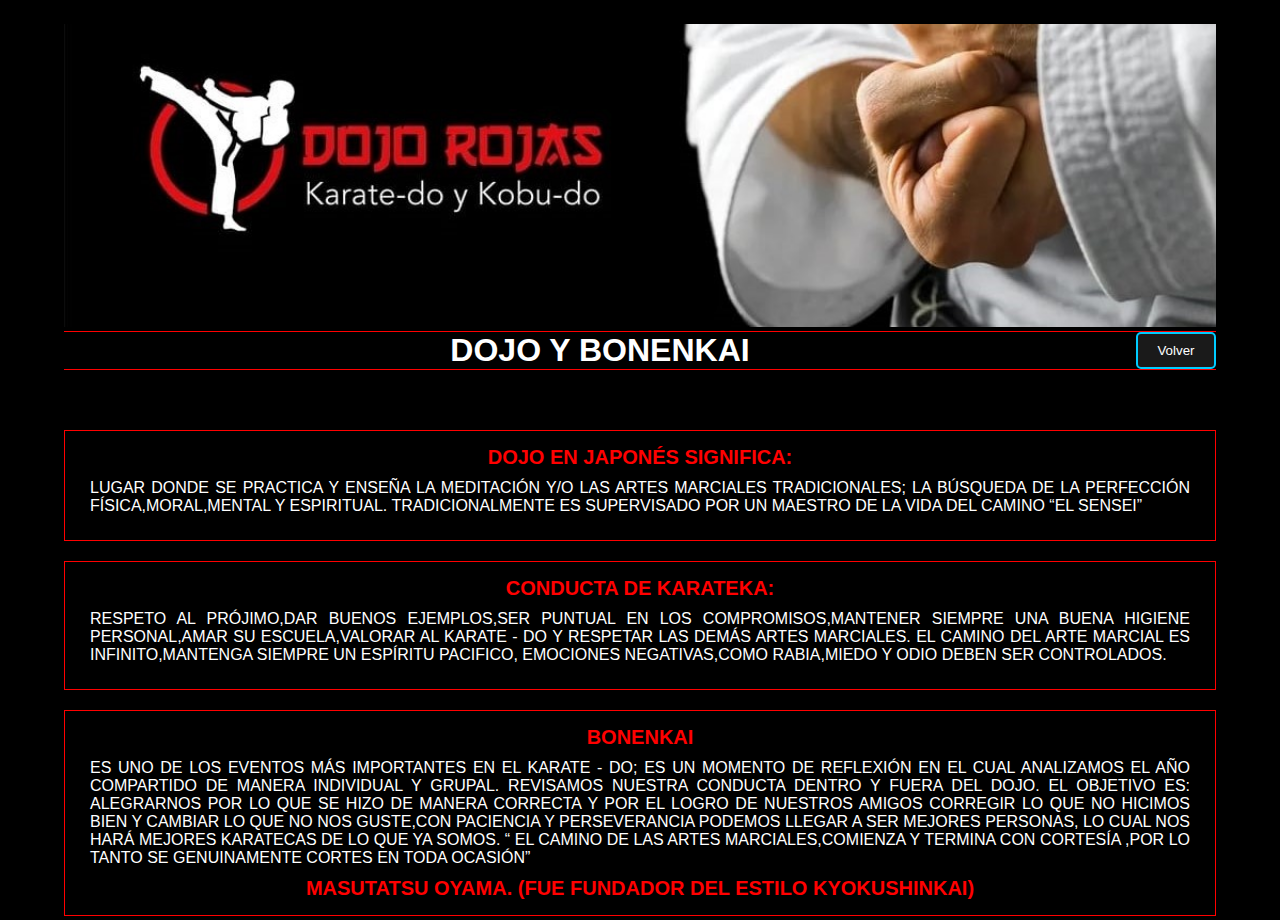
<file: dojobonenkai.html>
<!DOCTYPE html>
<html lang="en">
<head>
    <meta charset="UTF-8">
    <meta http-equiv="X-UA-Compatible" content="IE=edge">
    <meta name="viewport" content="width=device-width, initial-scale=1.0">
    <title>DOJO Y BONENKAI</title>
    <link rel="stylesheet" href="examenes.css">
</head>
<body>
    <div class="contenedorp">
        <div class="contenedorexamen">
            <div class="imagenexamen">
                <img src="imagenes/banner.jpg" alt="">
            </div>
            <div class="examen" >
                <div></div>
                <h1>DOJO Y BONENKAI </h1>
                <button > <a href="index.html">Volver</a> </button>
                
            </div>
            
            <div class="fotosexamen">
                

                <div class="primero">
                    <h1 class="rojo">DOJO EN JAPONÉS SIGNIFICA:</h1>
                    <p class="parrafoniños">LUGAR DONDE SE PRACTICA Y ENSEÑA LA MEDITACIÓN Y/O LAS ARTES
                        MARCIALES TRADICIONALES; LA BÚSQUEDA DE LA PERFECCIÓN
                        FÍSICA,MORAL,MENTAL Y ESPIRITUAL. TRADICIONALMENTE ES SUPERVISADO POR
                        UN MAESTRO DE LA VIDA DEL CAMINO “EL SENSEI”
                        </p>
                </div>

                <div class="primero">
                    <h1 class="rojo">CONDUCTA DE KARATEKA:</h1>
                    <p class="parrafoniños">RESPETO AL PRÓJIMO,DAR BUENOS EJEMPLOS,SER PUNTUAL EN LOS
                        COMPROMISOS,MANTENER SIEMPRE UNA BUENA HIGIENE PERSONAL,AMAR SU
                        ESCUELA,VALORAR AL KARATE - DO Y RESPETAR LAS DEMÁS ARTES MARCIALES.
                        EL CAMINO DEL ARTE MARCIAL ES INFINITO,MANTENGA SIEMPRE UN ESPÍRITU
                        PACIFICO, EMOCIONES NEGATIVAS,COMO RABIA,MIEDO Y ODIO DEBEN SER
                        CONTROLADOS.
                        
                        
                        </p>
                </div>

                <div class="primero">
                    <h1 class="rojo">BONENKAI</h1>
                    <p class="parrafoniños">ES UNO DE LOS EVENTOS MÁS IMPORTANTES EN EL KARATE - DO; ES UN
                        MOMENTO DE REFLEXIÓN EN EL CUAL ANALIZAMOS EL AÑO COMPARTIDO DE
                        MANERA INDIVIDUAL Y GRUPAL. REVISAMOS NUESTRA CONDUCTA DENTRO Y
                        FUERA DEL DOJO. EL OBJETIVO ES: ALEGRARNOS POR LO QUE SE HIZO DE
                        MANERA CORRECTA Y POR EL LOGRO DE NUESTROS AMIGOS
                        CORREGIR LO QUE NO HICIMOS BIEN Y CAMBIAR LO QUE NO NOS GUSTE,CON
PACIENCIA Y PERSEVERANCIA PODEMOS LLEGAR A SER MEJORES PERSONAS, LO
CUAL NOS HARÁ MEJORES KARATECAS DE LO QUE YA SOMOS.
“ EL CAMINO DE LAS ARTES MARCIALES,COMIENZA Y TERMINA CON CORTESÍA
,POR LO TANTO SE GENUINAMENTE CORTES EN TODA OCASIÓN”

                        </p>
                        <h1 class="rojo">MASUTATSU OYAMA.
                            (FUE FUNDADOR DEL ESTILO KYOKUSHINKAI)</h1>
                </div>
                
                  
            </div>

        </div>
    </div>
    
</body>

</html>
</file>
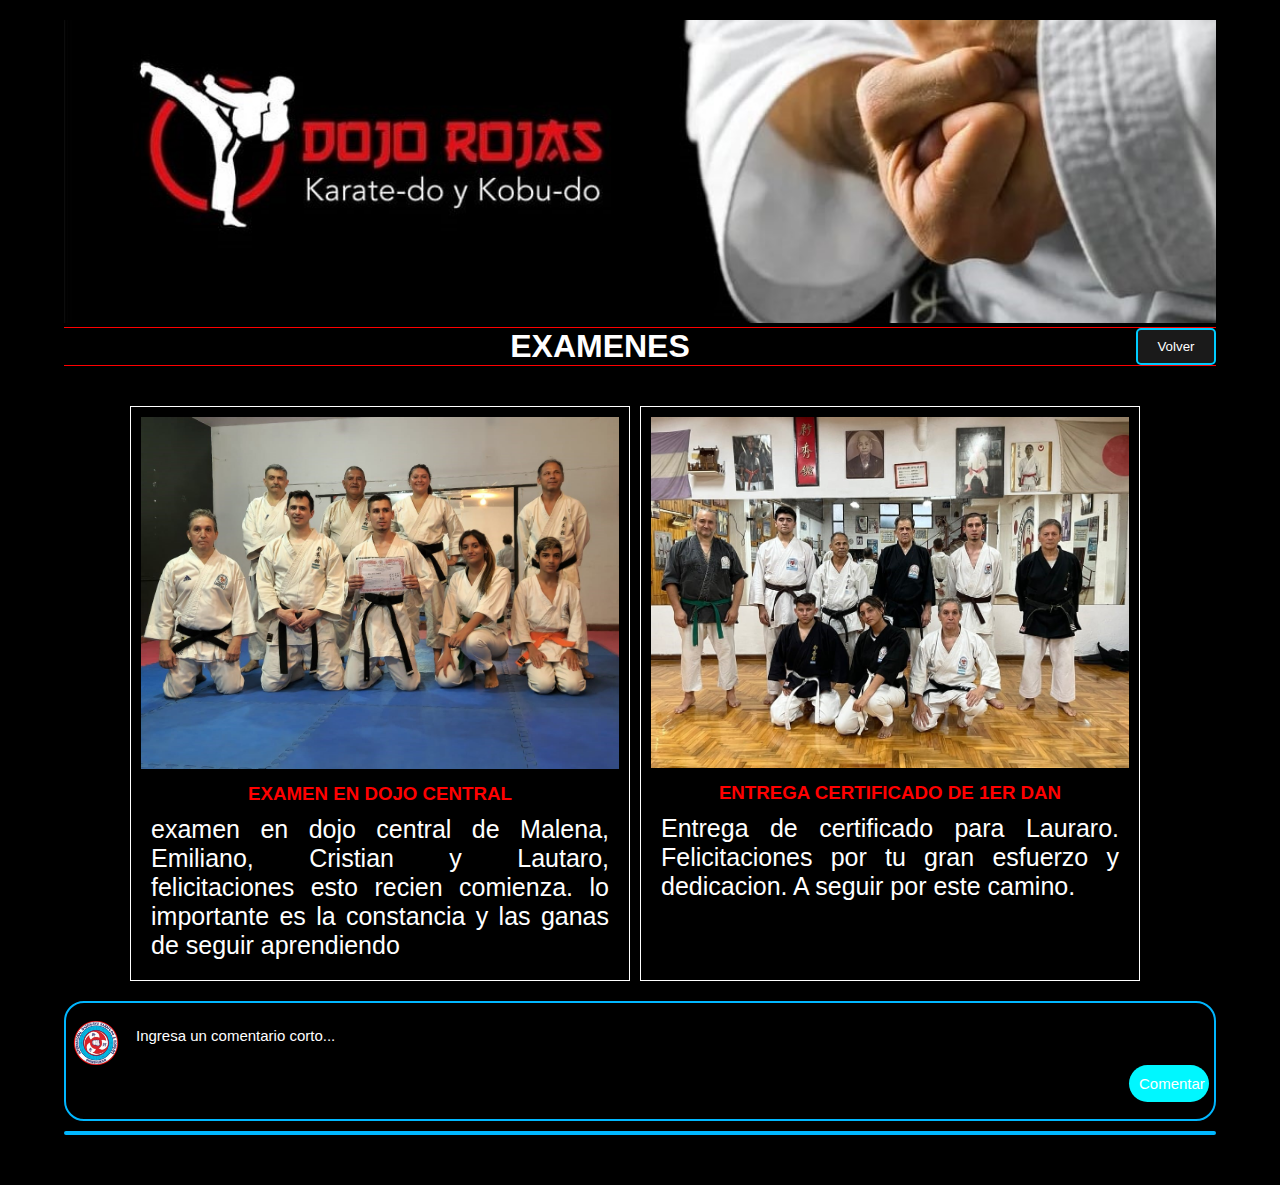
<file: examenes.html>
<!DOCTYPE html>
<html lang="en">
<head>
    <meta charset="UTF-8">
    <meta http-equiv="X-UA-Compatible" content="IE=edge">
    <meta name="viewport" content="width=device-width, initial-scale=1.0">
    <title>Examenes</title>
    <link rel="stylesheet" href="examenes.css">
</head>
<body>
    <div class="contenedorp">
        <div class="contenedorexamen">
            <div class="imagenexamen">
                <img src="imagenes/banner.jpg" alt="">
            </div>
            <div class="examen" >
                <div></div>
                <h1>EXAMENES </h1>
                <button > <a href="alum.html">Volver</a> </button>
                
            </div>
            
            <div class="fotosexamen">
                <div class="foto">
                    <img class="img" src="imagenes/lautaro.jpg" alt="">
                    <h3>EXAMEN EN DOJO CENTRAL</h3>
                    <p>examen en dojo central de Malena, Emiliano, Cristian y Lautaro, felicitaciones 
                        esto recien comienza. lo importante es la constancia y las ganas de seguir aprendiendo
                    </p>
                </div> 
                
                <div class="foto">
                    <img class="img" src="imagenes/rendir.jpg" alt="">
                    <h3>ENTREGA CERTIFICADO DE 1ER DAN</h3>
                    <p>
                        Entrega de certificado para Lauraro. Felicitaciones por tu gran esfuerzo
                        y dedicacion. A seguir por este camino. 
                    </p>
                </div> 
                         
                        
                        
                       


                
                


                <main class="contenedor">
                    <section class="contenedor-agg-com">
                       <div class="imagen-usuario">
                            <img class="i" src="imagenes/shinshukan.png" alt="">
                       </div> 
                       <div class="input-com">
                            <input id="nuevoComentario" type="text" placeholder="Ingresa un comentario corto...">
                            <div class="btn-agg">
                                <button class="btn" onclick="nComentario()">Comentar</button>
                            </div>
                       </div>
                    </section>
                </main>
                <ul id="Comentarios" class="contenedor-2"></ul>  





                
                


            </div>

        </div>
    </div>
    
</body>
<script src="soyalumno.js"></script>
</html>
</file>
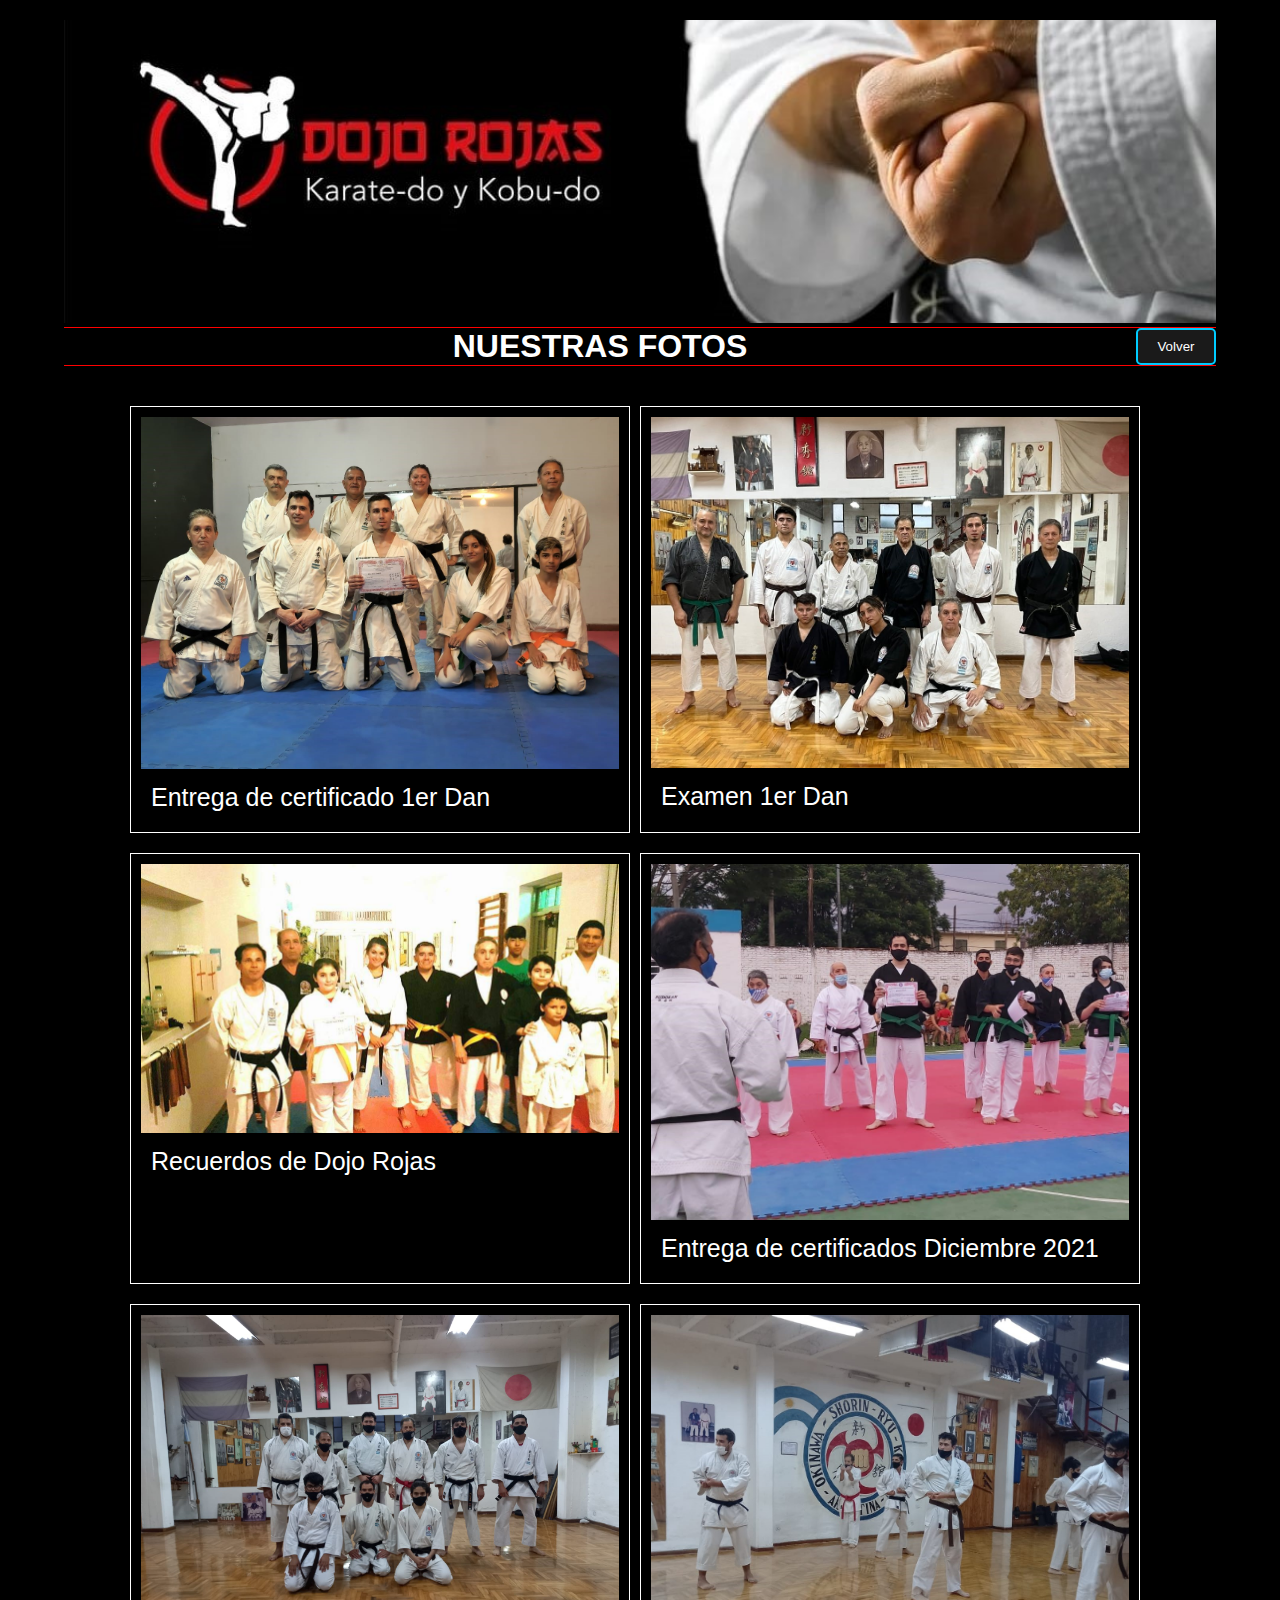
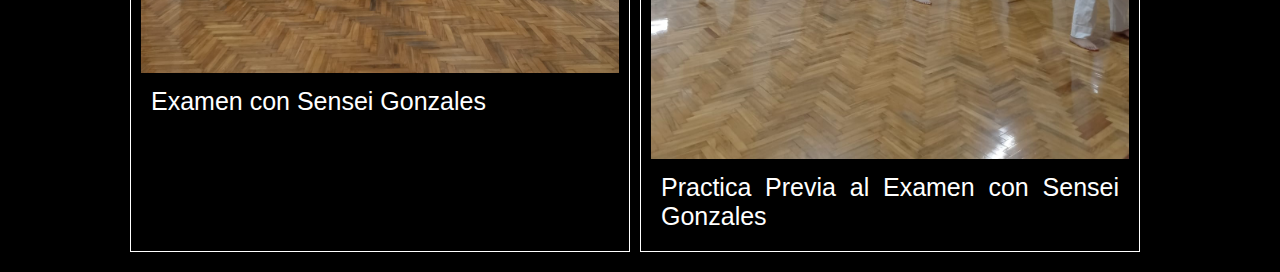
<file: fotos.html>
<!DOCTYPE html>
<html lang="en">
<head>
    <meta charset="UTF-8">
    <meta http-equiv="X-UA-Compatible" content="IE=edge">
    <meta name="viewport" content="width=device-width, initial-scale=1.0">
    <title>Examenes</title>
    <link rel="stylesheet" href="examenes.css">
</head>
<body>
    <div class="contenedorp">
        <div class="contenedorexamen">
            <div class="imagenexamen">
                <img src="imagenes/banner.jpg" alt="">
            </div>
            <div class="examen" >
                <div></div>
                <h1>NUESTRAS FOTOS </h1>
                <button > <a href="alum.html">Volver</a> </button>
                
            </div>
            
            <div class="fotosexamen">
                <div class="foto">
                    <img class="img" src="imagenes/lautaro.jpg" alt="">
                    <p>Entrega de certificado 1er Dan</p>
                    
                </div> 
                
                <div class="foto">
                    <img class="img" src="imagenes/rendir.jpg" alt="">
                    <p>Examen 1er Dan</p>
                    
                </div>
                <div class="foto">
                    <img class="img" src="imagenes/recuerdo.jpg" alt="">
                    <p>Recuerdos de Dojo Rojas</p>
                    
                </div> 

                <div class="foto">
                    <img class="img" src="imagenes/1.jpg" alt="">
                    <p>Entrega de certificados Diciembre 2021</p>
                    
                </div> 

                <div class="foto">
                    <img class="img" src="imagenes/2.jpg" alt="">
                    <p>Examen con Sensei Gonzales</p>
                    
                </div> 

                <div class="foto">
                    <img class="img" src="imagenes/3.jpg" alt="">
                    <p>Practica Previa al Examen con Sensei Gonzales</p>
                    
                </div> 


                         
                        
                        
                       


                
                


               
            </div>

        </div>
    </div>
    
</body>

</html>
</file>
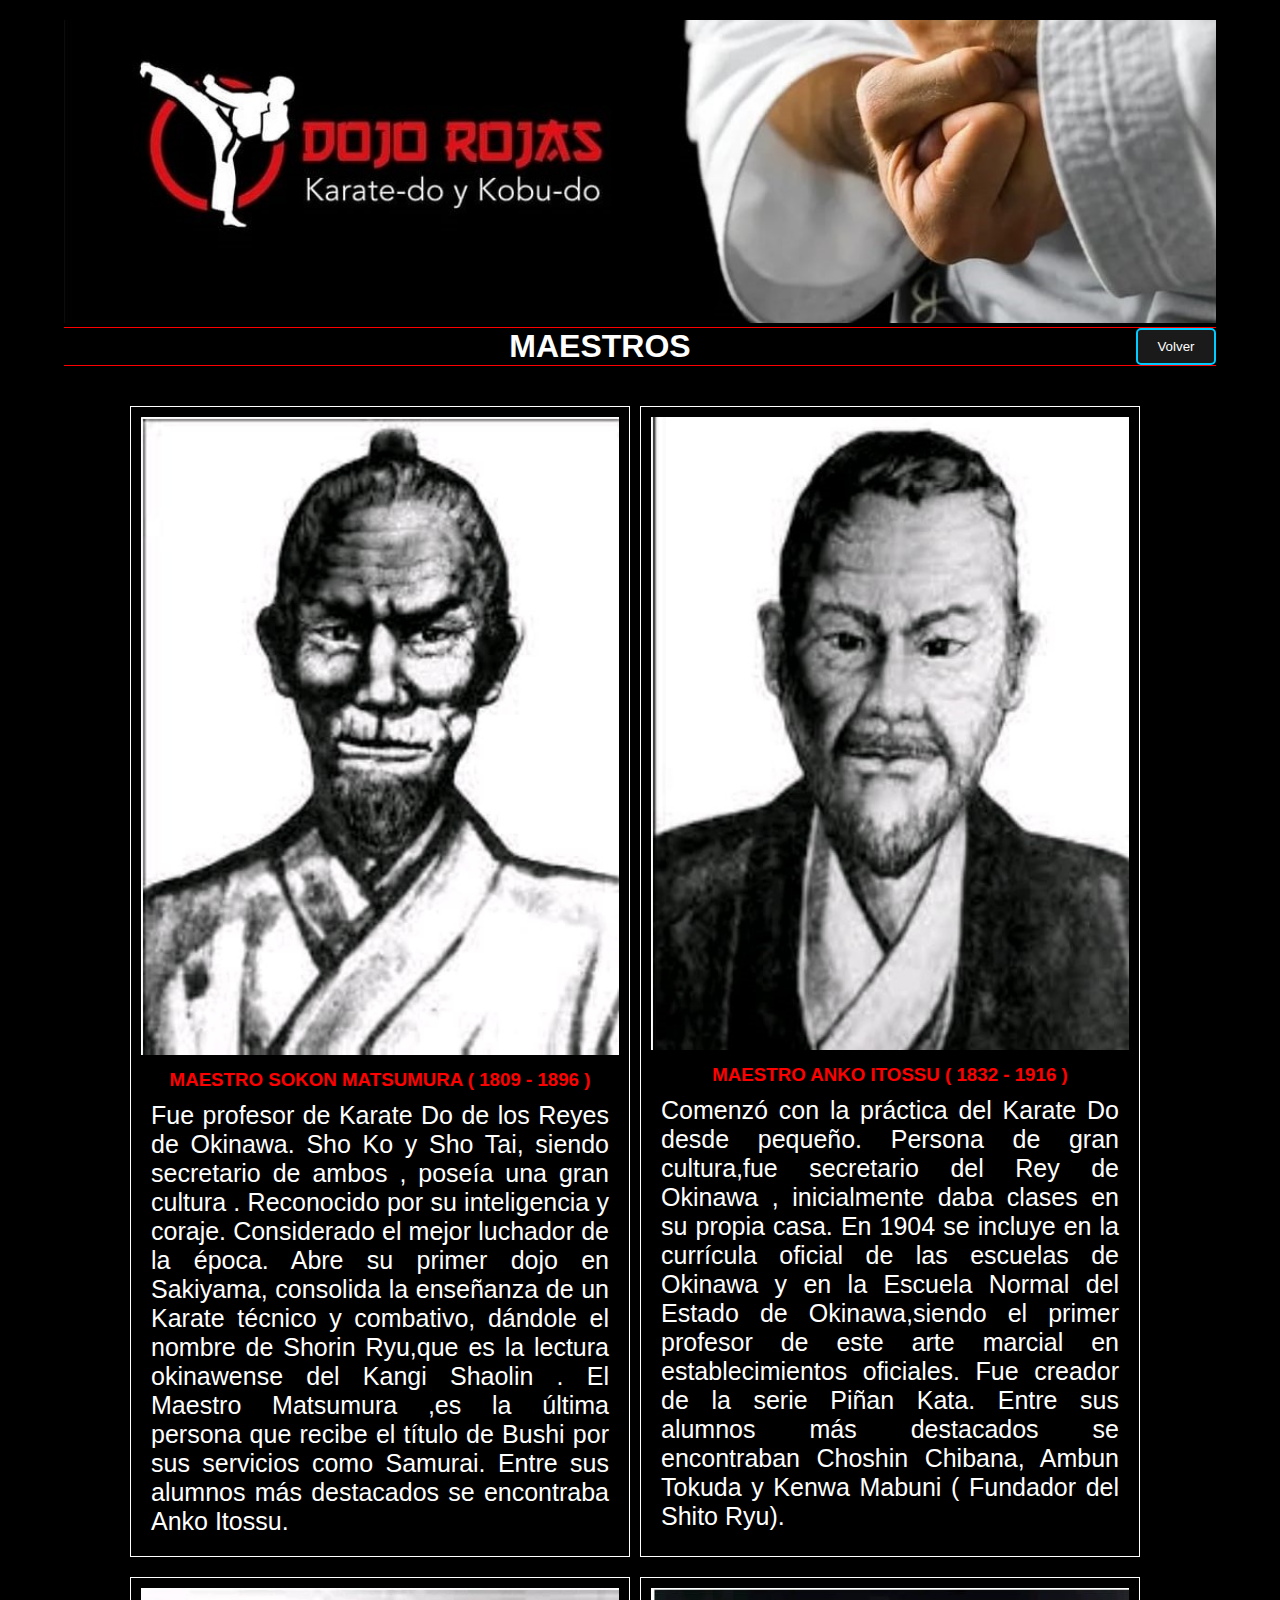
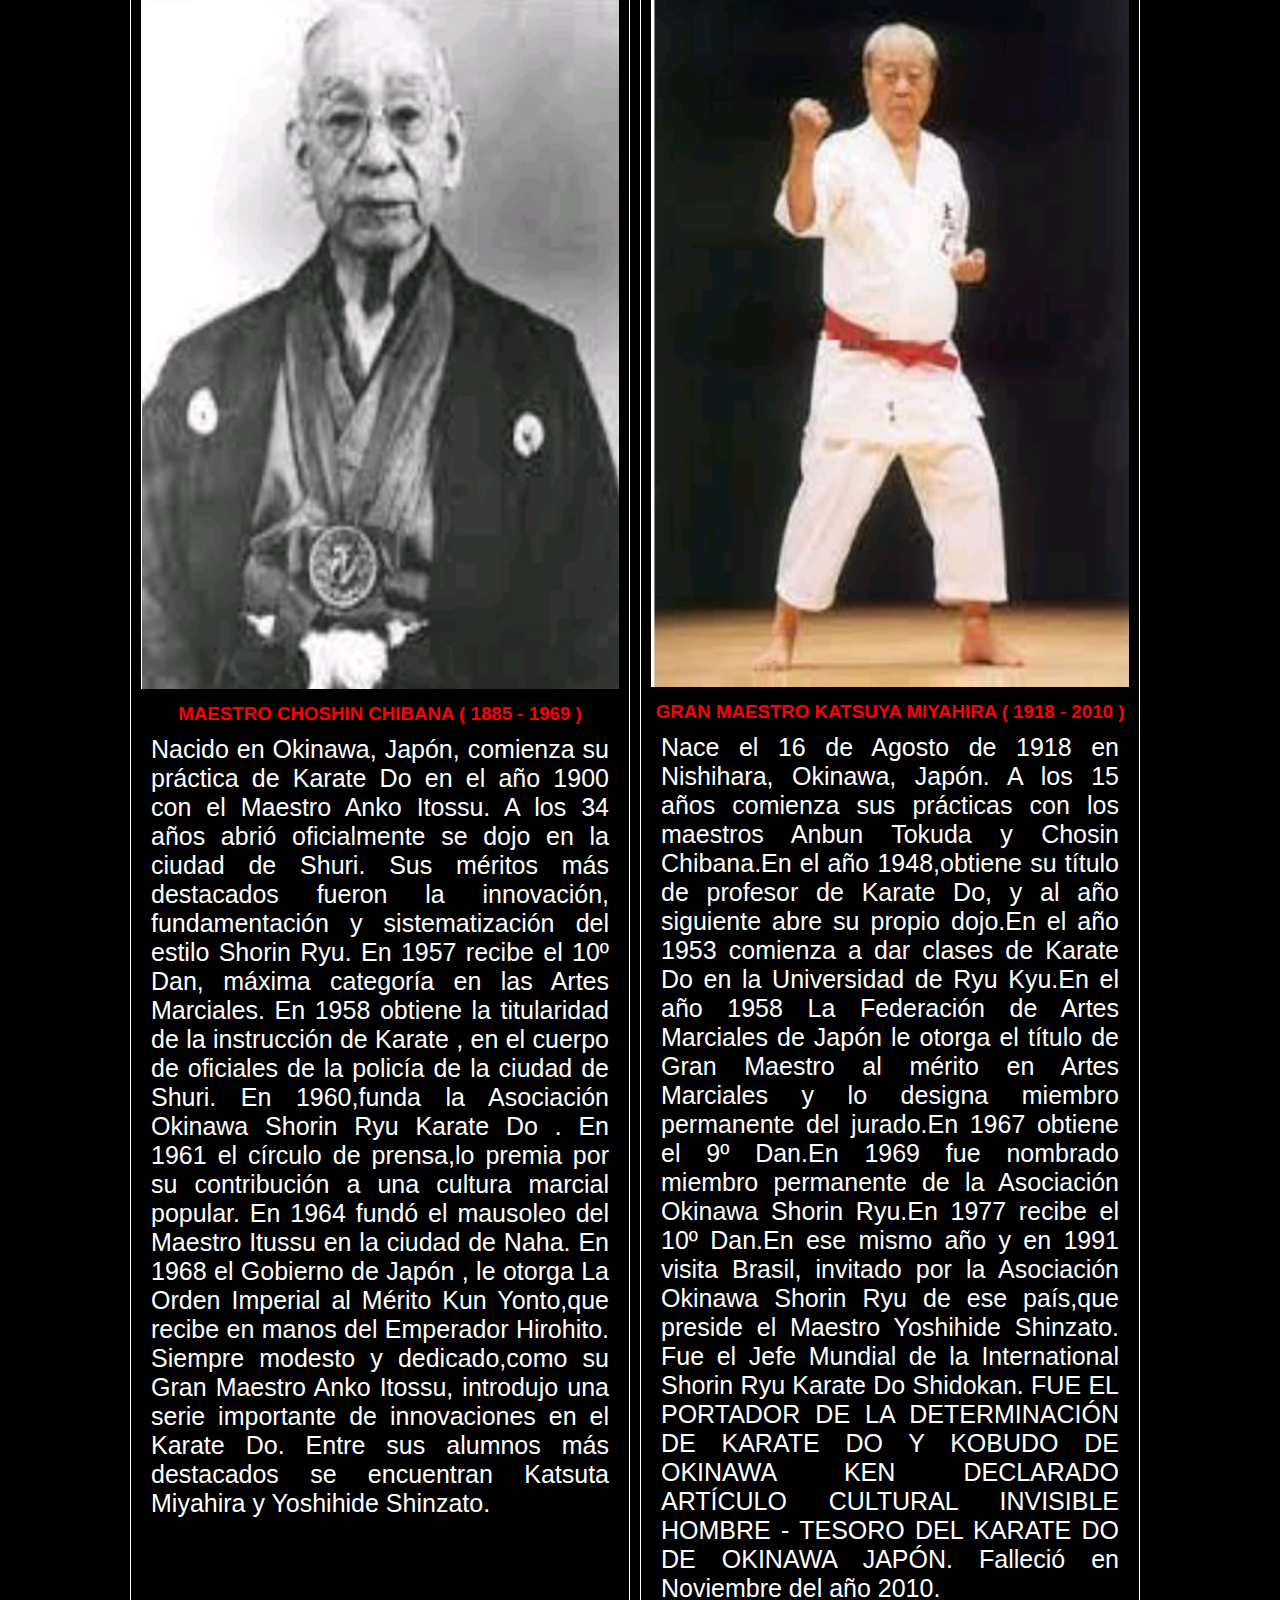
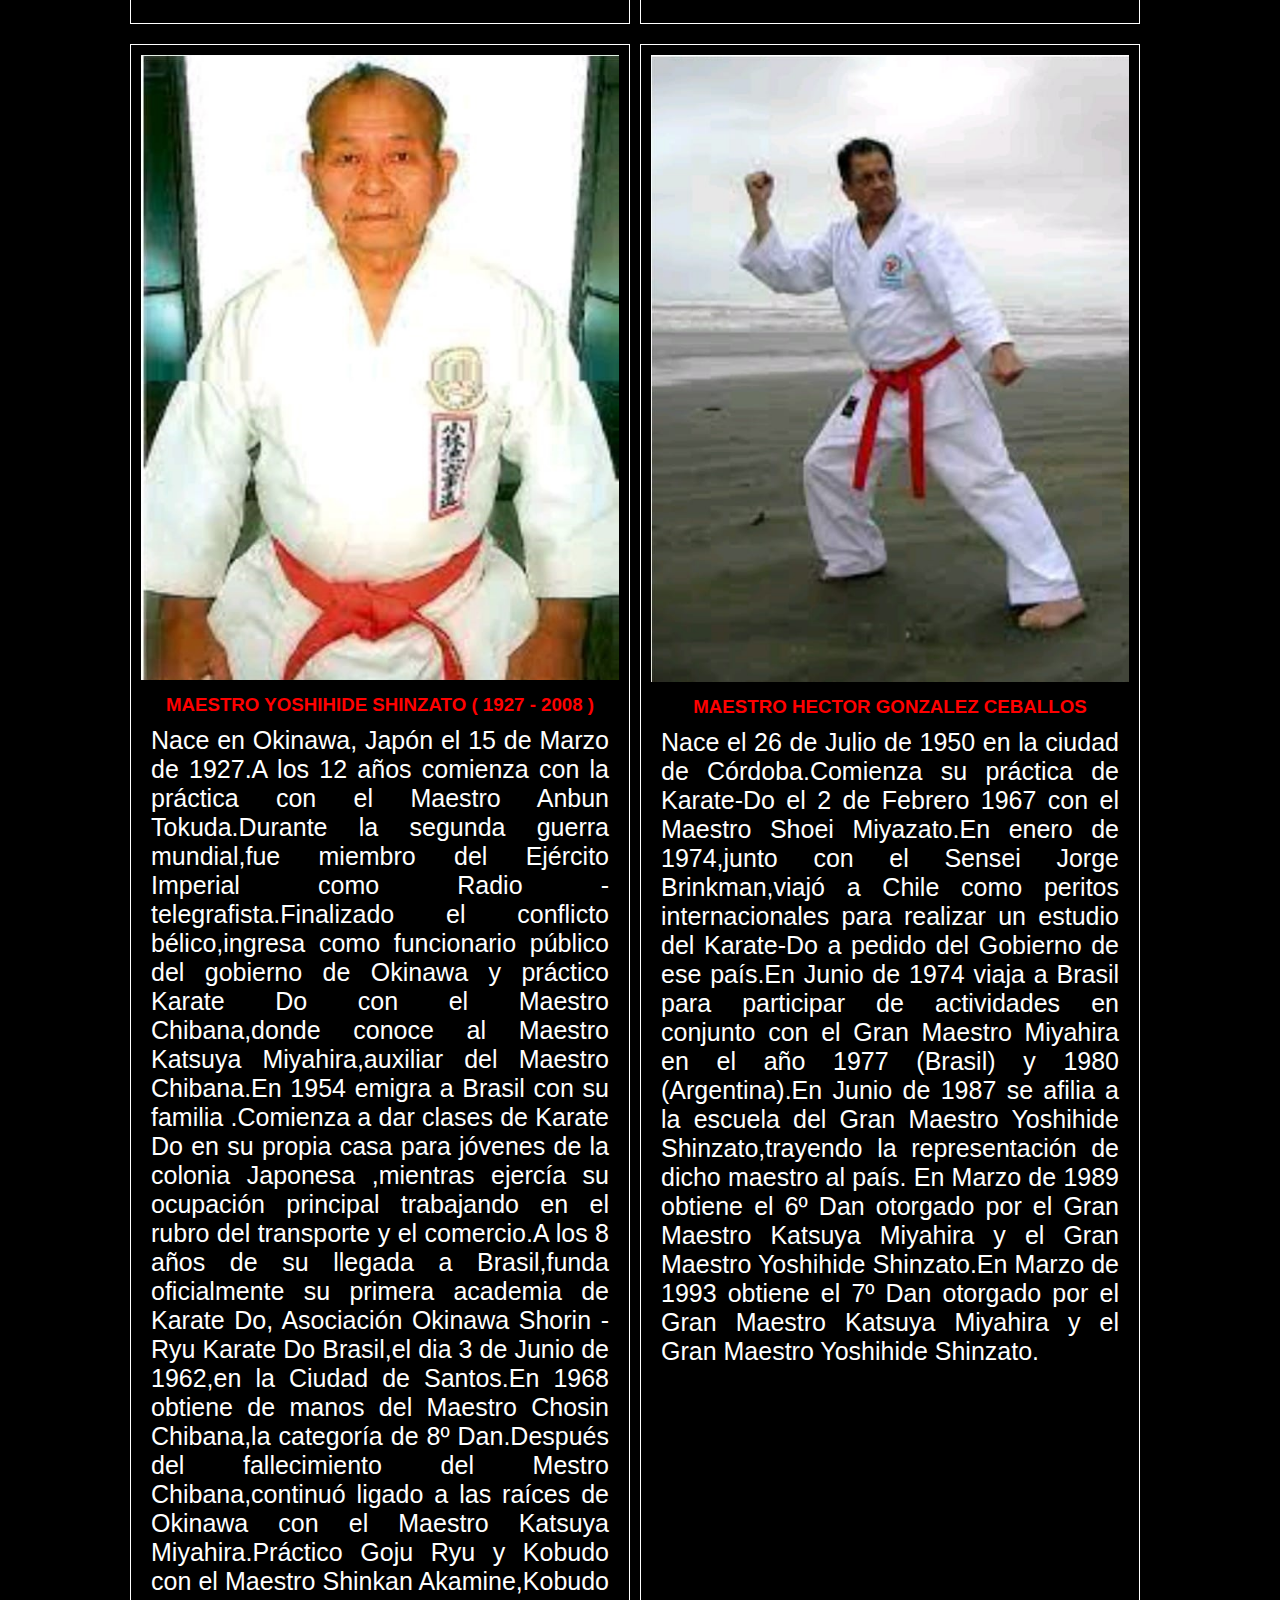
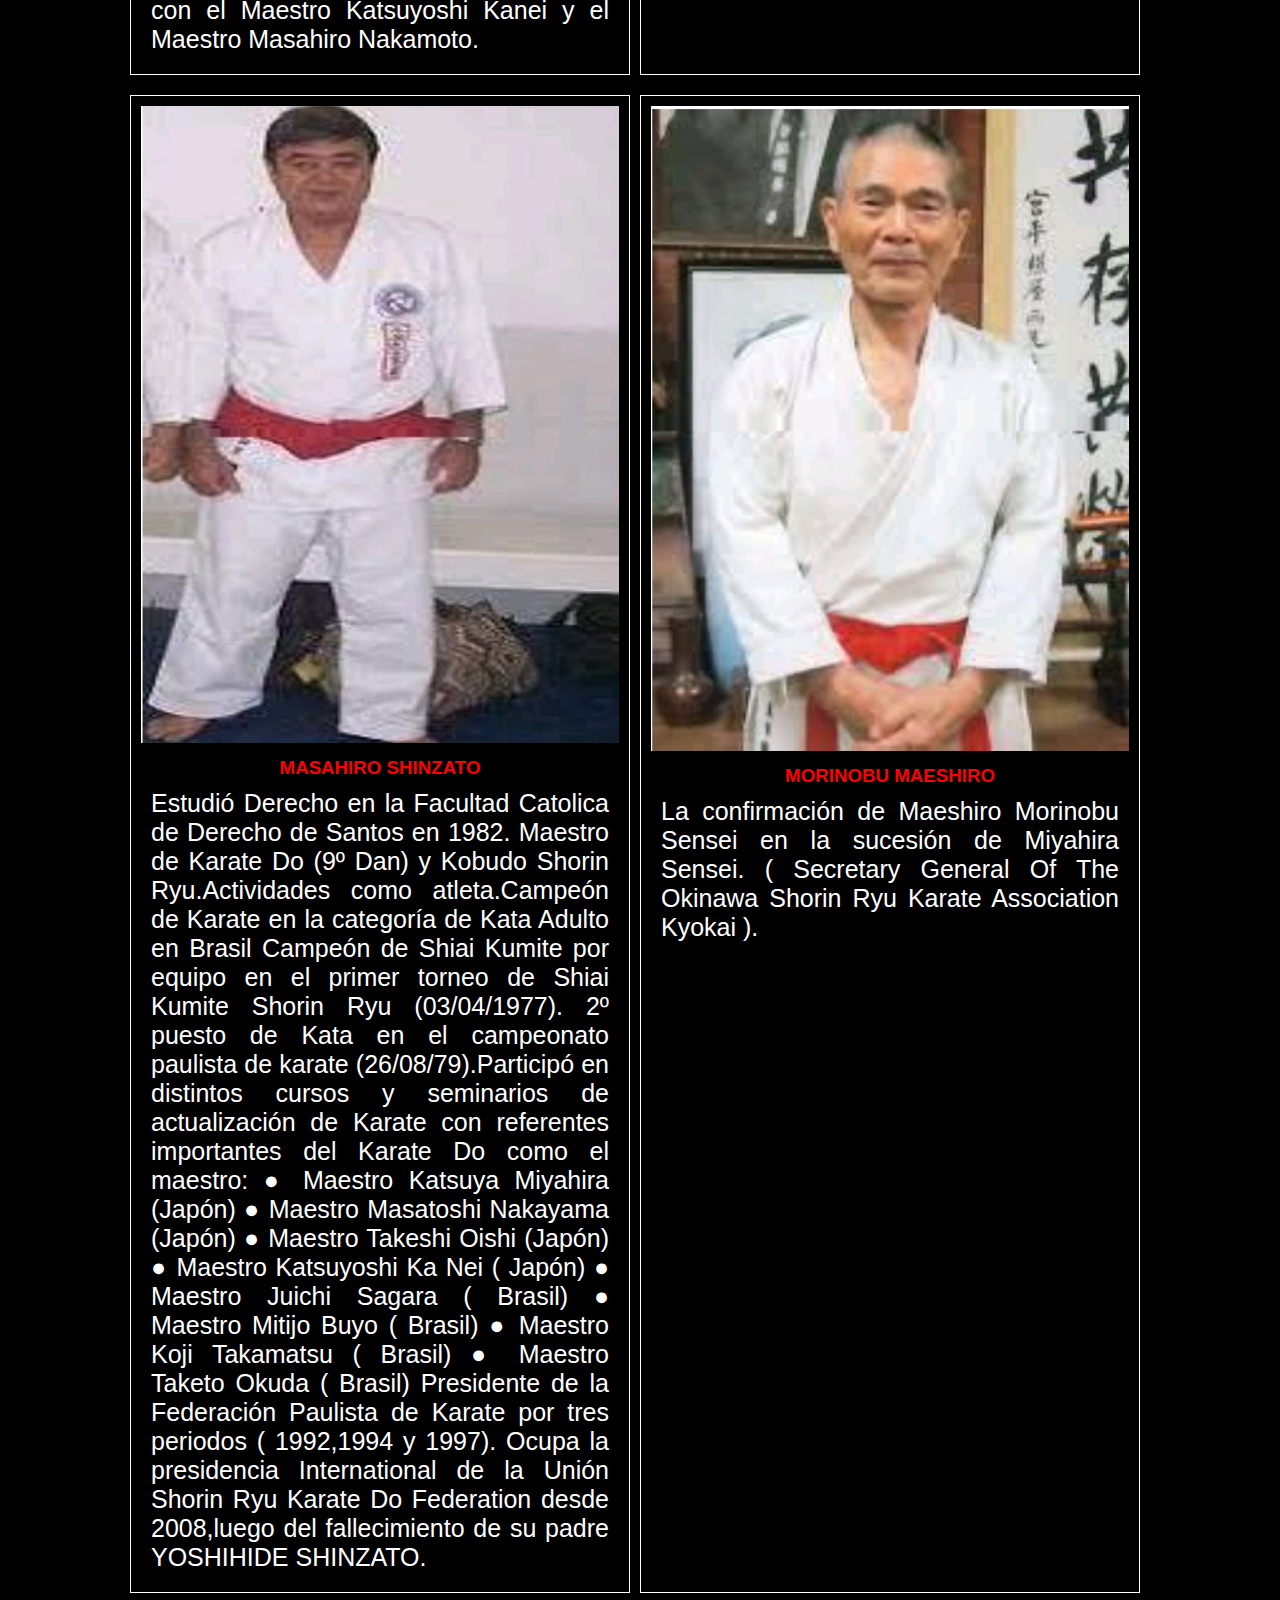
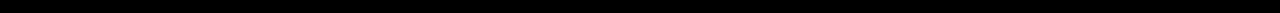
<file: Maestros.html>
<!DOCTYPE html>
<html lang="en">
<head>
    <meta charset="UTF-8">
    <meta http-equiv="X-UA-Compatible" content="IE=edge">
    <meta name="viewport" content="width=device-width, initial-scale=1.0">
    <title>Examenes</title>
    <link rel="stylesheet" href="examenes.css">
</head>
<body>
    <div class="contenedorp">
        <div class="contenedorexamen">
            <div class="imagenexamen">
                <img src="imagenes/banner.jpg" alt="">
            </div>
            <div class="examen" >
                <div></div>
                <h1>MAESTROS </h1>
                <button > <a href="alum.html">Volver</a> </button>
                
            </div>
            
            <div class="fotosexamen">
                <div class="foto">
                    <img class="img" src="imagenes/7.jpg" alt="">
                    <h3>MAESTRO SOKON MATSUMURA ( 1809 - 1896 )</h3>
                    <p>Fue profesor de Karate Do de los Reyes de Okinawa. Sho Ko y Sho Tai, siendo
                        secretario de ambos , poseía una gran cultura . Reconocido por su inteligencia y
                        coraje. Considerado el mejor luchador de la época. Abre su primer dojo en
                        Sakiyama, consolida la enseñanza de un Karate técnico y combativo, dándole el
                        nombre de Shorin Ryu,que es la lectura okinawense del Kangi Shaolin . El
                        Maestro Matsumura ,es la última persona que recibe el título de Bushi por sus
                        servicios como Samurai. Entre sus alumnos más destacados se encontraba
                        Anko Itossu.
                        </p>
                    
                </div> 

                <div class="foto">
                    <img class="img" src="imagenes/6.jpg" alt="">
                    <h3>MAESTRO ANKO ITOSSU ( 1832 - 1916 )</h3>
                    <p>Comenzó con la práctica del Karate Do desde pequeño. Persona de gran
                        cultura,fue secretario del Rey de Okinawa , inicialmente daba clases en su propia
                        casa. En 1904 se incluye en la currícula oficial de las escuelas de Okinawa y en
                        la Escuela Normal del Estado de Okinawa,siendo el primer profesor de este arte
                        marcial en establecimientos oficiales.
                        Fue creador de la serie Piñan Kata. Entre sus alumnos más destacados se
                        encontraban Choshin Chibana, Ambun Tokuda y Kenwa Mabuni ( Fundador del
                        Shito Ryu).
                        </p>
                    
                </div> 

                <div class="foto">
                    <img class="img" src="imagenes/9.jpg" alt="">
                    <h3>MAESTRO CHOSHIN CHIBANA ( 1885 - 1969 )
                    </h3>
                    <p>Nacido en Okinawa, Japón, comienza su práctica de Karate Do en el año 1900
                        con el Maestro Anko Itossu. A los 34 años abrió oficialmente se dojo en la ciudad
                        de Shuri. Sus méritos más destacados fueron la innovación, fundamentación y
                        sistematización del estilo Shorin Ryu. En 1957 recibe el 10º Dan, máxima
                        categoría en las Artes Marciales. En 1958 obtiene la titularidad de la instrucción
                        de Karate , en el cuerpo de oficiales de la policía de la ciudad de Shuri. En
                        1960,funda la Asociación Okinawa Shorin Ryu Karate Do . En 1961 el círculo de
                        prensa,lo premia por su contribución a una cultura marcial popular. En 1964
                        fundó el mausoleo del Maestro Itussu en la ciudad de Naha. En 1968 el Gobierno
                        de Japón , le otorga La Orden Imperial al Mérito Kun Yonto,que recibe en manos
                        del Emperador Hirohito. Siempre modesto y dedicado,como su Gran Maestro
                        Anko Itossu, introdujo una serie importante de innovaciones en el Karate Do. Entre sus alumnos más
                        destacados se encuentran Katsuta Miyahira y Yoshihide Shinzato.
                        </p>
                    
                </div> 

                <div class="foto">
                    <img class="img" src="imagenes/4.jpg" alt="">
                    <h3>GRAN MAESTRO KATSUYA MIYAHIRA ( 1918 - 2010 )</h3>
                    <p>Nace el 16 de Agosto de 1918 en Nishihara, Okinawa, Japón. A los 15 años
                        comienza sus prácticas con los maestros Anbun Tokuda y Chosin
                        Chibana.En el año 1948,obtiene su título de profesor de Karate Do, y al año
                        siguiente abre su propio dojo.En el año 1953 comienza a dar clases de
                        Karate Do en la Universidad de Ryu Kyu.En el año 1958 La Federación de
                        Artes Marciales de Japón le otorga el título de Gran Maestro al mérito en
                        Artes Marciales y lo designa miembro permanente del jurado.En 1967
                        obtiene el 9º Dan.En 1969 fue nombrado miembro permanente de la
                        Asociación Okinawa Shorin Ryu.En 1977 recibe el 10º Dan.En ese mismo
                        año y en 1991 visita Brasil, invitado por la Asociación Okinawa Shorin Ryu de
                        ese país,que preside el Maestro Yoshihide Shinzato. Fue el Jefe Mundial de
                        la International Shorin Ryu Karate Do Shidokan. FUE EL PORTADOR DE LA DETERMINACIÓN DE
                        KARATE DO Y KOBUDO DE OKINAWA KEN DECLARADO ARTÍCULO CULTURAL INVISIBLE
                        HOMBRE - TESORO DEL KARATE DO DE OKINAWA JAPÓN. Falleció en Noviembre del año 2010.
                        
                        </p>
                    
                </div>

                <div class="foto">
                    <img class="img" src="imagenes/5.jpg" alt="">
                    <h3>MAESTRO YOSHIHIDE SHINZATO ( 1927 - 2008 )</h3>
                    <p>Nace en Okinawa, Japón el 15 de Marzo de 1927.A los 12 años comienza
                        con la práctica con el Maestro Anbun Tokuda.Durante la segunda guerra
                        mundial,fue miembro del Ejército Imperial como Radio -
                        telegrafista.Finalizado el conflicto bélico,ingresa como funcionario público
                        del gobierno de Okinawa y práctico Karate Do con el Maestro
                        Chibana,donde conoce al Maestro Katsuya Miyahira,auxiliar del Maestro
                        Chibana.En 1954 emigra a Brasil con su familia .Comienza a dar clases de
                        Karate Do en su propia casa para jóvenes de la colonia Japonesa ,mientras
                        ejercía su ocupación principal trabajando en el rubro del transporte y el
                        comercio.A los 8 años de su llegada a Brasil,funda oficialmente su primera
                        academia de Karate Do, Asociación Okinawa Shorin - Ryu Karate Do Brasil,el dia 3 de Junio de
                        1962,en la Ciudad de Santos.En 1968 obtiene de manos del Maestro Chosin Chibana,la categoría de
                        8º Dan.Después del fallecimiento del Mestro Chibana,continuó ligado a las raíces de Okinawa con el
                        Maestro Katsuya Miyahira.Práctico Goju Ryu y Kobudo con el Maestro Shinkan Akamine,Kobudo con
                        el Maestro Katsuyoshi Kanei y el Maestro Masahiro Nakamoto.
                        
                        
                        </p>
                    
                </div>

                <div class="foto">
                    <img class="img" src="imagenes/8.jpg" alt="">
                    <h3>MAESTRO HECTOR GONZALEZ CEBALLOS</h3>
                    <p>Nace el 26 de Julio de 1950 en la ciudad de Córdoba.Comienza su
                        práctica de Karate-Do el 2 de Febrero 1967 con el Maestro Shoei
                        Miyazato.En enero de 1974,junto con el Sensei Jorge Brinkman,viajó a
                        Chile como peritos internacionales para realizar un estudio del
                        Karate-Do a pedido del Gobierno de ese país.En Junio de 1974 viaja a
                        Brasil para participar de actividades en conjunto con el Gran Maestro
                        Miyahira en el año 1977 (Brasil) y 1980 (Argentina).En Junio de 1987 se
                        afilia a la escuela del Gran Maestro Yoshihide Shinzato,trayendo la
                        representación de dicho maestro al país.
                        En Marzo de 1989 obtiene el 6º Dan otorgado por el Gran Maestro
                        Katsuya Miyahira y el Gran Maestro Yoshihide Shinzato.En Marzo de 1993 obtiene el 7º Dan
                        otorgado por el Gran Maestro Katsuya Miyahira y el Gran Maestro Yoshihide Shinzato.
                        
                        
                        </p>
                    
                </div>

                <div class="foto">
                    <img class="img" src="imagenes/11.jpg" alt="">
                    <h3>MASAHIRO SHINZATO</h3>
                    <p>Estudió Derecho en la Facultad Catolica de Derecho de Santos en 1982.
                        Maestro de Karate Do (9º Dan) y Kobudo Shorin Ryu.Actividades como
                        atleta.Campeón de Karate en la categoría de Kata Adulto en Brasil
                        Campeón de Shiai Kumite por equipo en el primer torneo de Shiai Kumite
                        Shorin Ryu (03/04/1977).
                        2º puesto de Kata en el campeonato paulista de karate
                        (26/08/79).Participó en distintos cursos y seminarios de actualización de
                        Karate con referentes importantes del Karate Do como el maestro:
                        ● Maestro Katsuya Miyahira (Japón)
                        ● Maestro Masatoshi Nakayama (Japón)
                        ● Maestro Takeshi Oishi (Japón)
                        ● Maestro Katsuyoshi Ka Nei ( Japón)
                        ● Maestro Juichi Sagara ( Brasil)
                        ● Maestro Mitijo Buyo ( Brasil)
                        ● Maestro Koji Takamatsu ( Brasil)
                        ● Maestro Taketo Okuda ( Brasil)
                        Presidente de la Federación Paulista de Karate por tres periodos ( 1992,1994 y 1997). Ocupa la
                        presidencia International de la Unión Shorin Ryu Karate Do Federation desde 2008,luego del
                        fallecimiento de su padre YOSHIHIDE SHINZATO.
                        
                        
                        
                        </p>
                    
                </div>

                <div class="foto">
                    <img class="img" src="imagenes/10.jpg" alt="">
                    <h3>MORINOBU MAESHIRO
                    </h3>
                    <p>La confirmación de Maeshiro Morinobu Sensei en la sucesión de Miyahira
                        Sensei. ( Secretary General Of The Okinawa Shorin Ryu Karate Association
                        Kyokai ).
                        
                        
                        </p>
                    
                </div>
                
                  
            </div>

        </div>
    </div>
    
</body>

</html>
</file>
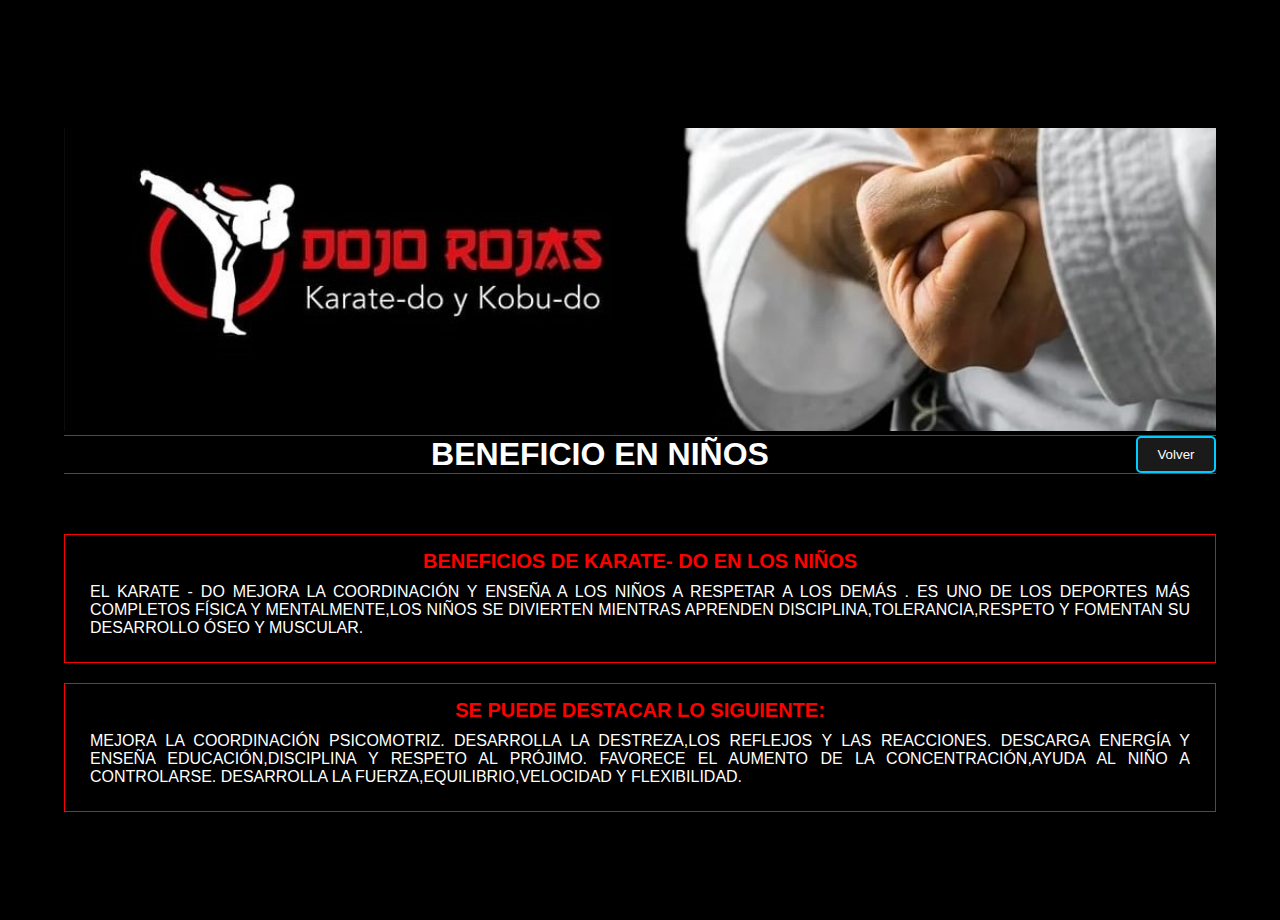
<file: niños.html>
<!DOCTYPE html>
<html lang="en">
<head>
    <meta charset="UTF-8">
    <meta http-equiv="X-UA-Compatible" content="IE=edge">
    <meta name="viewport" content="width=device-width, initial-scale=1.0">
    <title>NIÑOS</title>
    <link rel="stylesheet" href="examenes.css">
</head>
<body>
    <div class="contenedorp">
        <div class="contenedorexamen">
            <div class="imagenexamen">
                <img src="imagenes/banner.jpg" alt="">
            </div>
            <div class="examen" >
                <div></div>
                <h1>BENEFICIO EN NIÑOS </h1>
                <button > <a href="index.html">Volver</a> </button>
                
            </div>
            
            <div class="fotosexamen">
                

                <div class="primero">
                    <h1 class="rojo">BENEFICIOS DE KARATE- DO EN LOS NIÑOS</h1>
                    <p class="parrafoniños">EL KARATE - DO MEJORA LA COORDINACIÓN Y ENSEÑA A LOS NIÑOS A RESPETAR
                        A LOS DEMÁS .
                        ES UNO DE LOS DEPORTES MÁS COMPLETOS FÍSICA Y MENTALMENTE,LOS NIÑOS
                        SE DIVIERTEN MIENTRAS APRENDEN DISCIPLINA,TOLERANCIA,RESPETO Y
                        FOMENTAN SU DESARROLLO ÓSEO Y MUSCULAR.
                        </p>
                </div>

                <div class="primero">
                    <h1 class="rojo">SE PUEDE DESTACAR LO SIGUIENTE:</h1>
                    <p class="parrafoniños">MEJORA LA COORDINACIÓN PSICOMOTRIZ.
                        DESARROLLA LA DESTREZA,LOS REFLEJOS Y LAS REACCIONES.
                        DESCARGA ENERGÍA Y ENSEÑA EDUCACIÓN,DISCIPLINA Y RESPETO AL
                        PRÓJIMO.
                        FAVORECE EL AUMENTO DE LA CONCENTRACIÓN,AYUDA AL NIÑO A
                        CONTROLARSE.
                        DESARROLLA LA FUERZA,EQUILIBRIO,VELOCIDAD Y FLEXIBILIDAD.
                        
                        </p>
                </div>
                
                  
            </div>

        </div>
    </div>
    
</body>

</html>
</file>
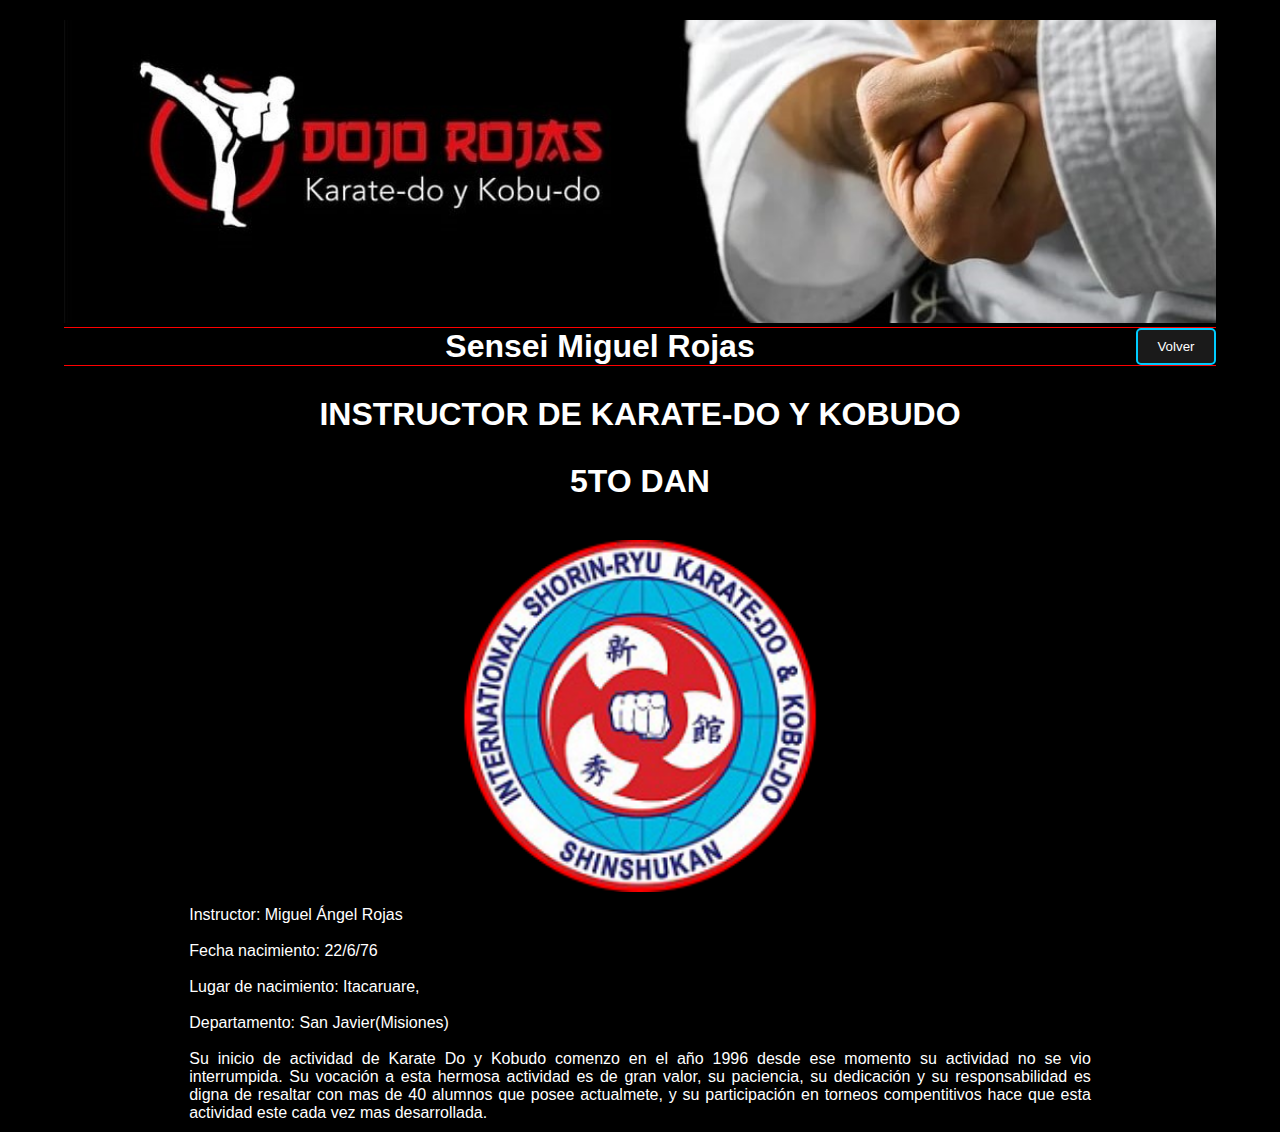
<file: sensei.html>
<!DOCTYPE html>
<html lang="en">
<head>
    <meta charset="UTF-8">
    <meta http-equiv="X-UA-Compatible" content="IE=edge">
    <meta name="viewport" content="width=device-width, initial-scale=1.0">
    <title>Examenes</title>
    <link rel="stylesheet" href="examenes.css">
</head>
<body>
    <div class="contenedorp">
        <div class="contenedorexamen">
            <div class="imagenexamen">
                <img src="imagenes/banner.jpg" alt="">
            </div>
            <div class="examen" >
                <div></div>
                <h1>Sensei Miguel Rojas </h1>
                <button > <a href="index.html">Volver</a> </button>
                
            </div>
            <h1 class="parrafosensei">INSTRUCTOR DE KARATE-DO Y KOBUDO</h1>
            <h1 class="parrafosensei">5TO DAN</h1>
            <div class="fotosexamen">
                
                <div class="sensei">
                    
                    <div class="fotosensei">
                        <img class="imagensensei" src="imagenes/shinshukan.png" alt="">
                    
                    </div>
                    <p class="parrafoniños">Instructor: Miguel Ángel Rojas <br><br>
                        Fecha nacimiento: 22/6/76<br><br>
                        Lugar de nacimiento: Itacaruare,<br><br>
                        Departamento: San Javier(Misiones)<br><br>
                        Su inicio de actividad de Karate Do y Kobudo 
                        comenzo en el año 1996 desde ese momento su actividad no se vio interrumpida. Su vocación a esta 
                        hermosa actividad es de gran valor, su paciencia, su dedicación y su responsabilidad es digna de 
                        resaltar con mas de 40 alumnos que posee actualmete, y su participación en torneos compentitivos
                        hace que esta actividad este cada vez mas desarrollada. 
                        
                        </p>
                </div>
                  
            </div>

        </div>
    </div>
    
</body>

</html>
</file>
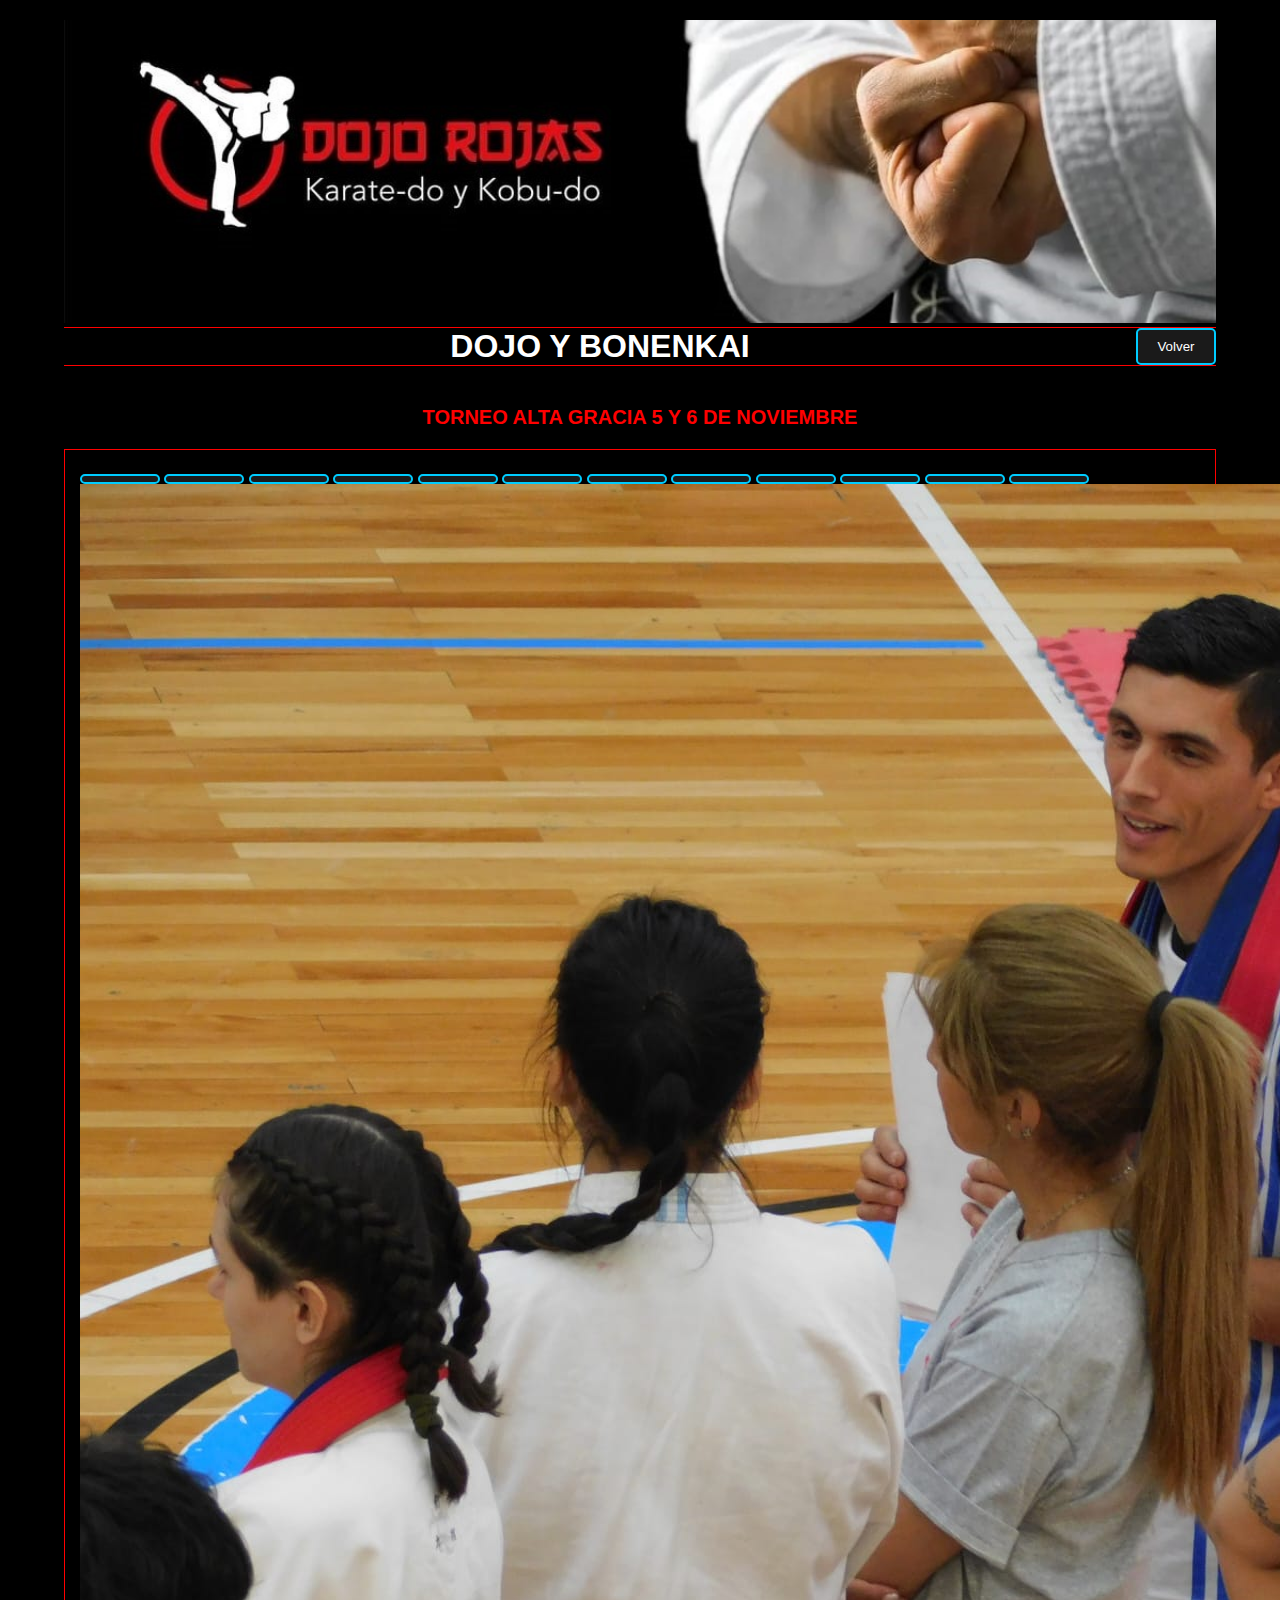
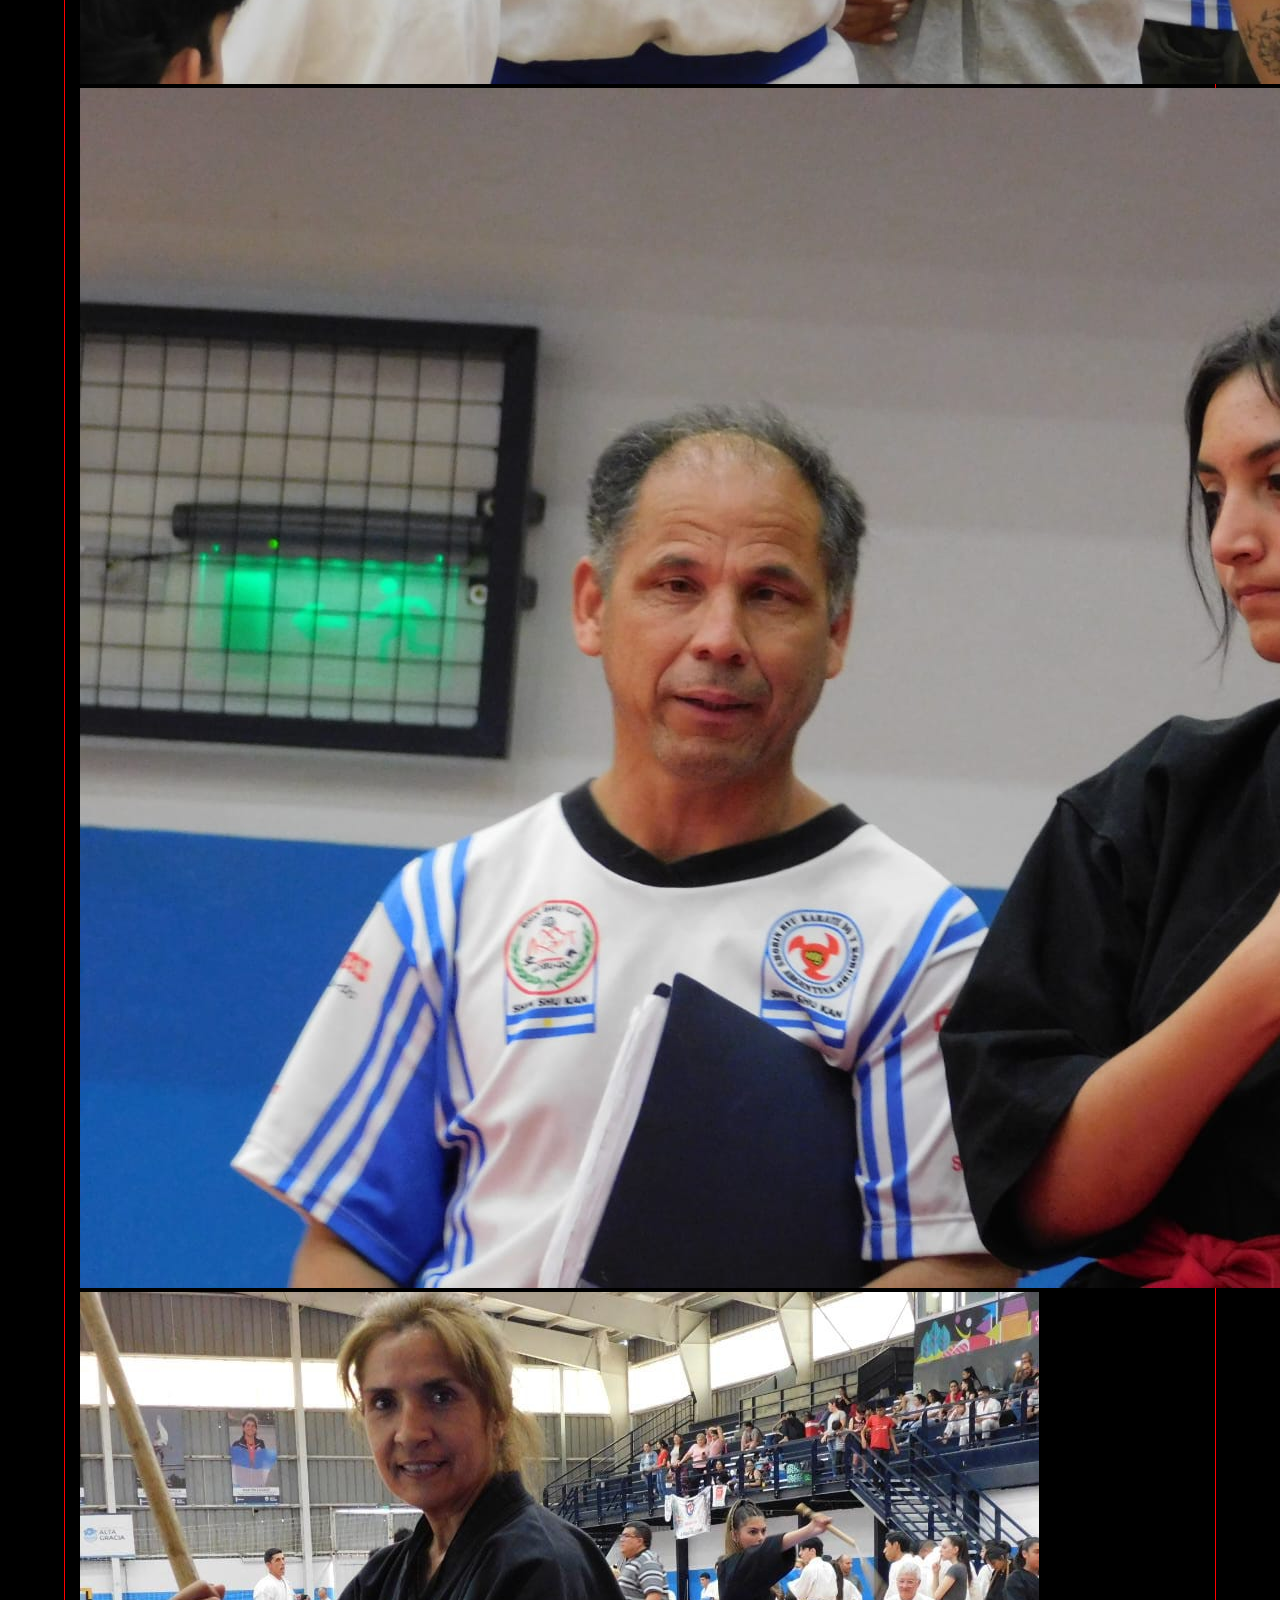
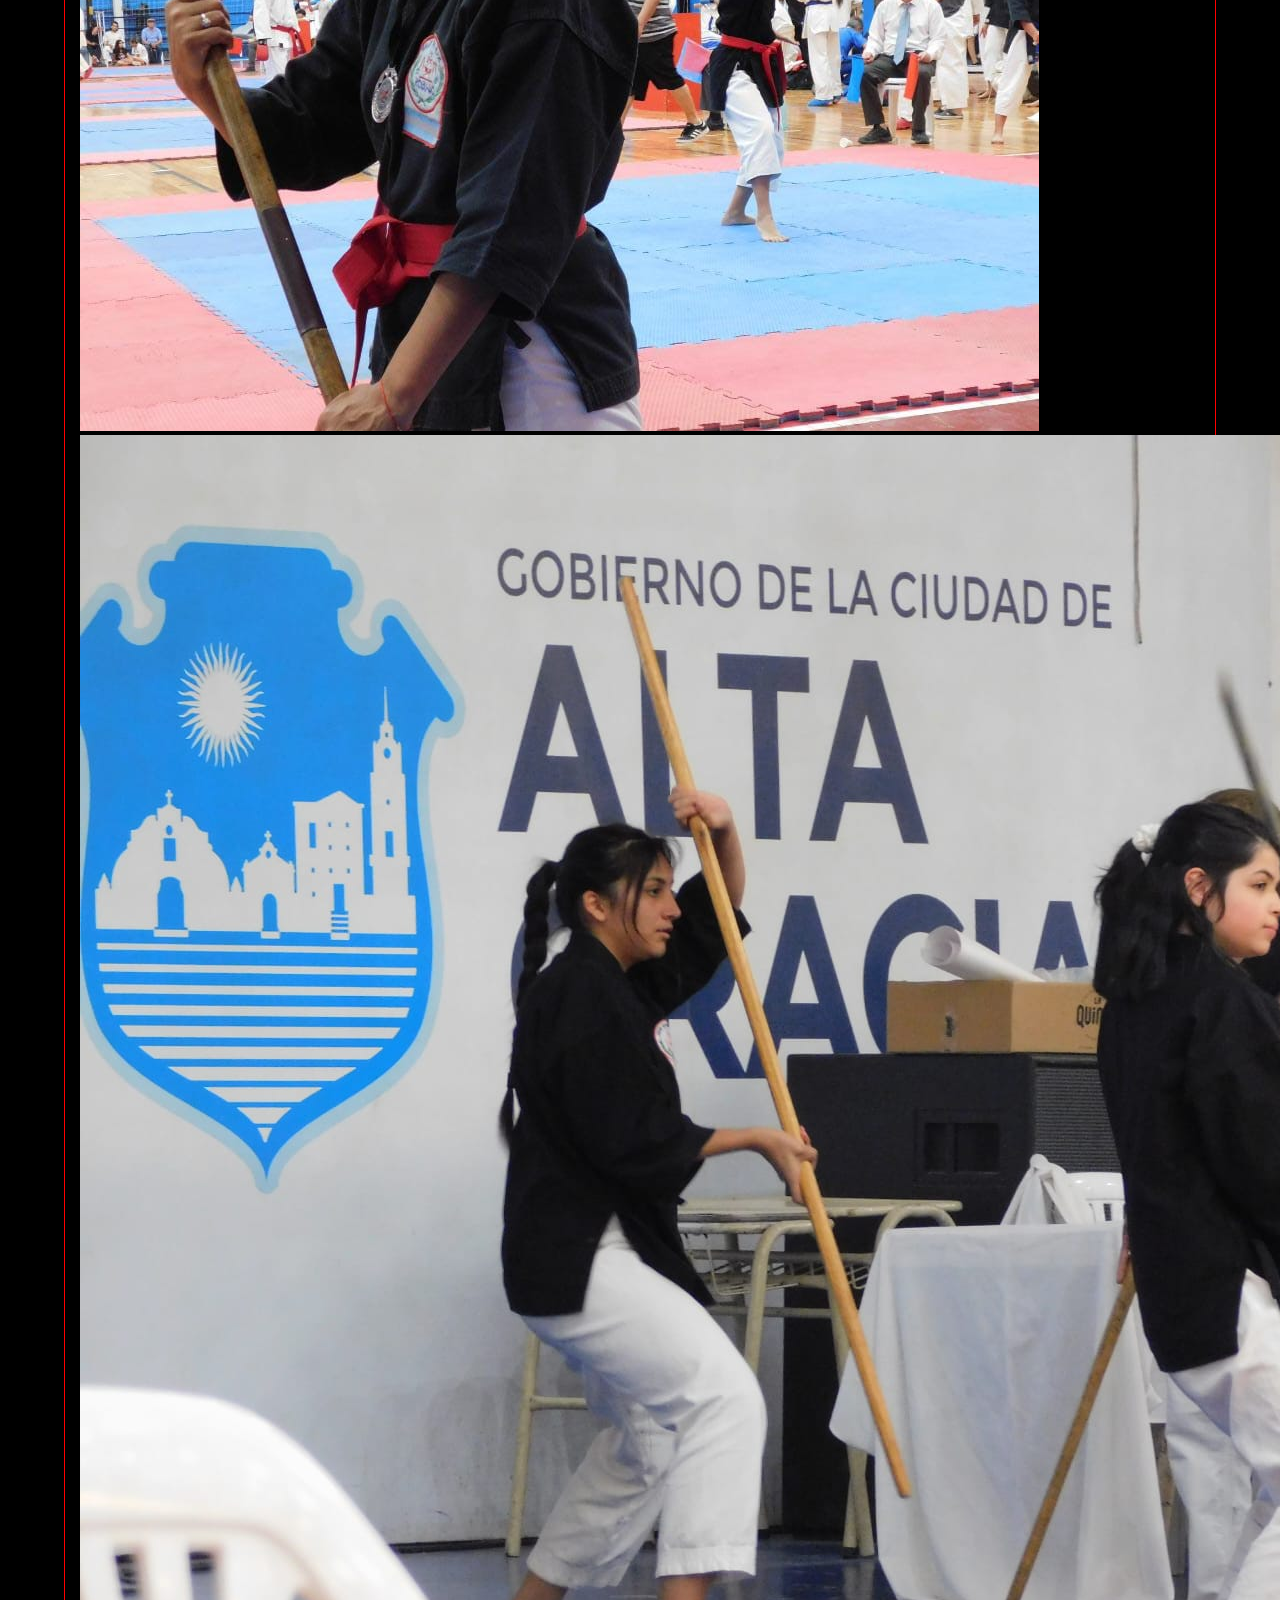
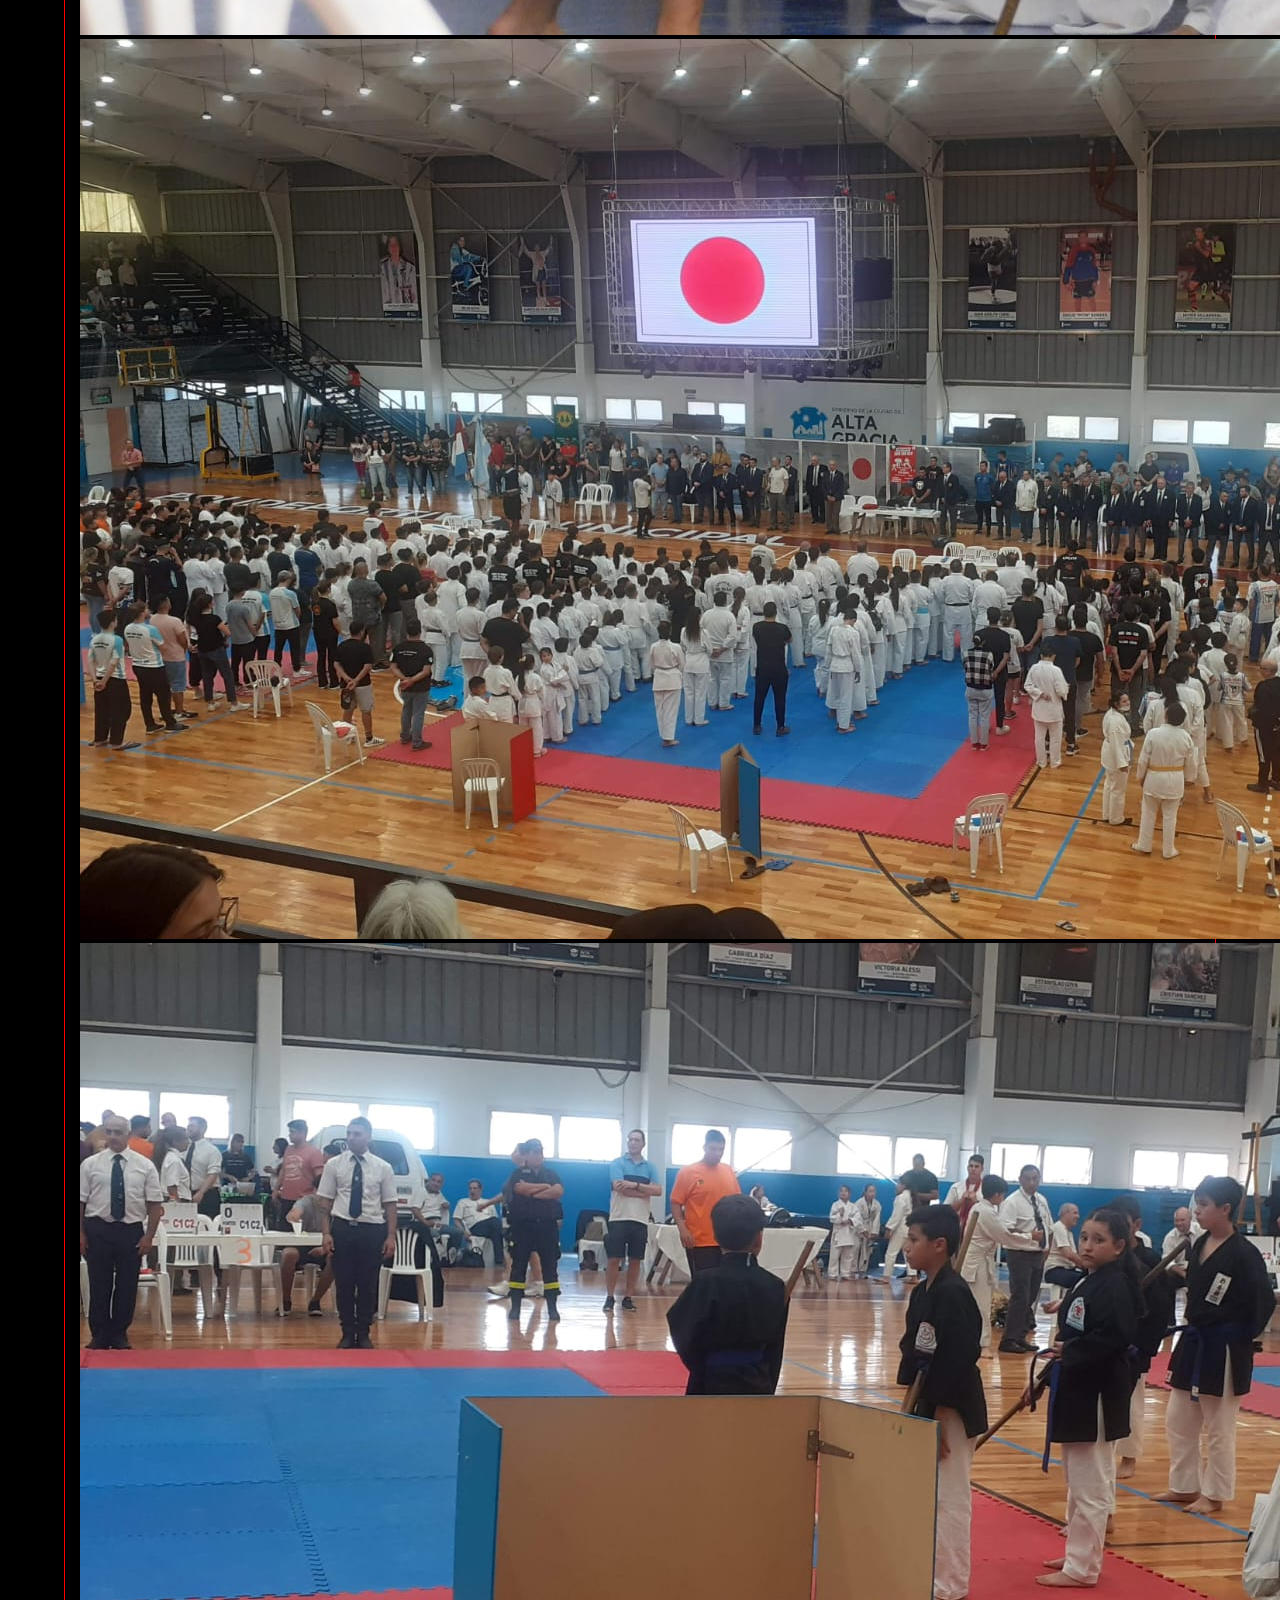
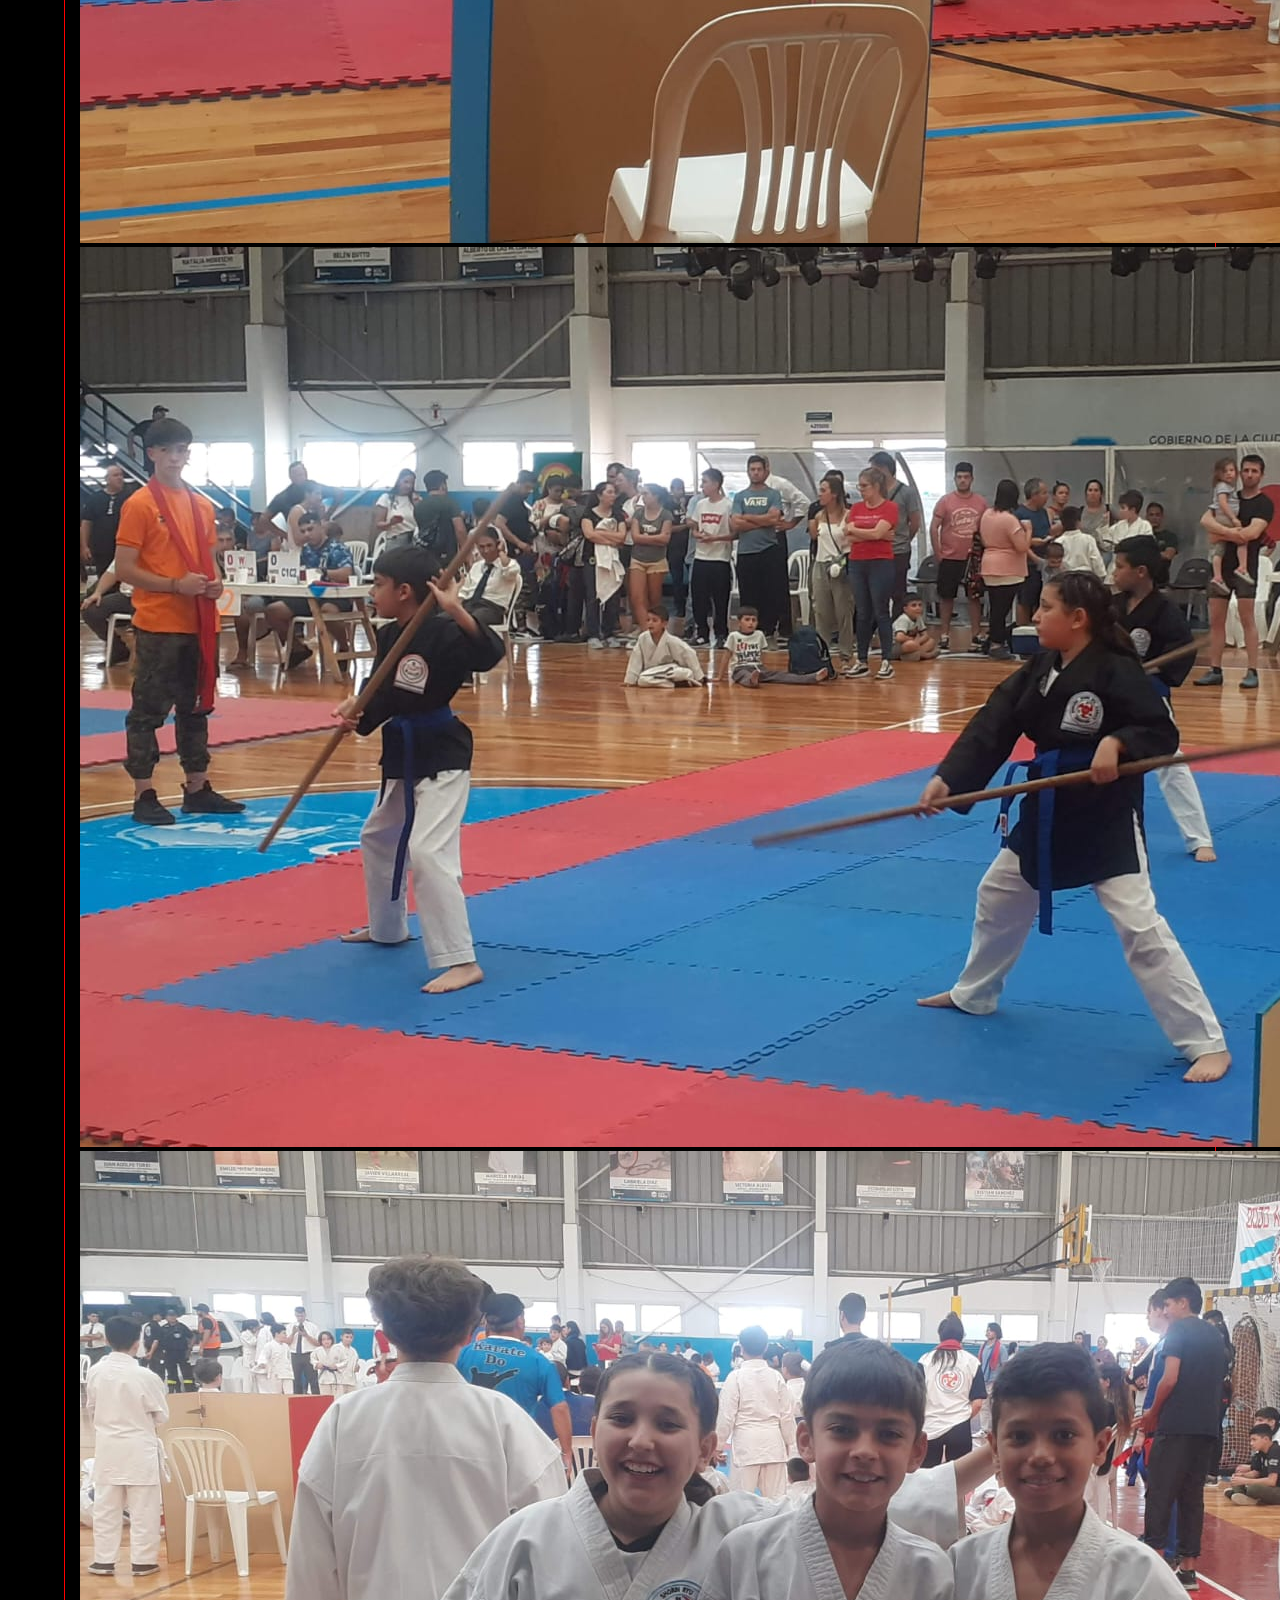
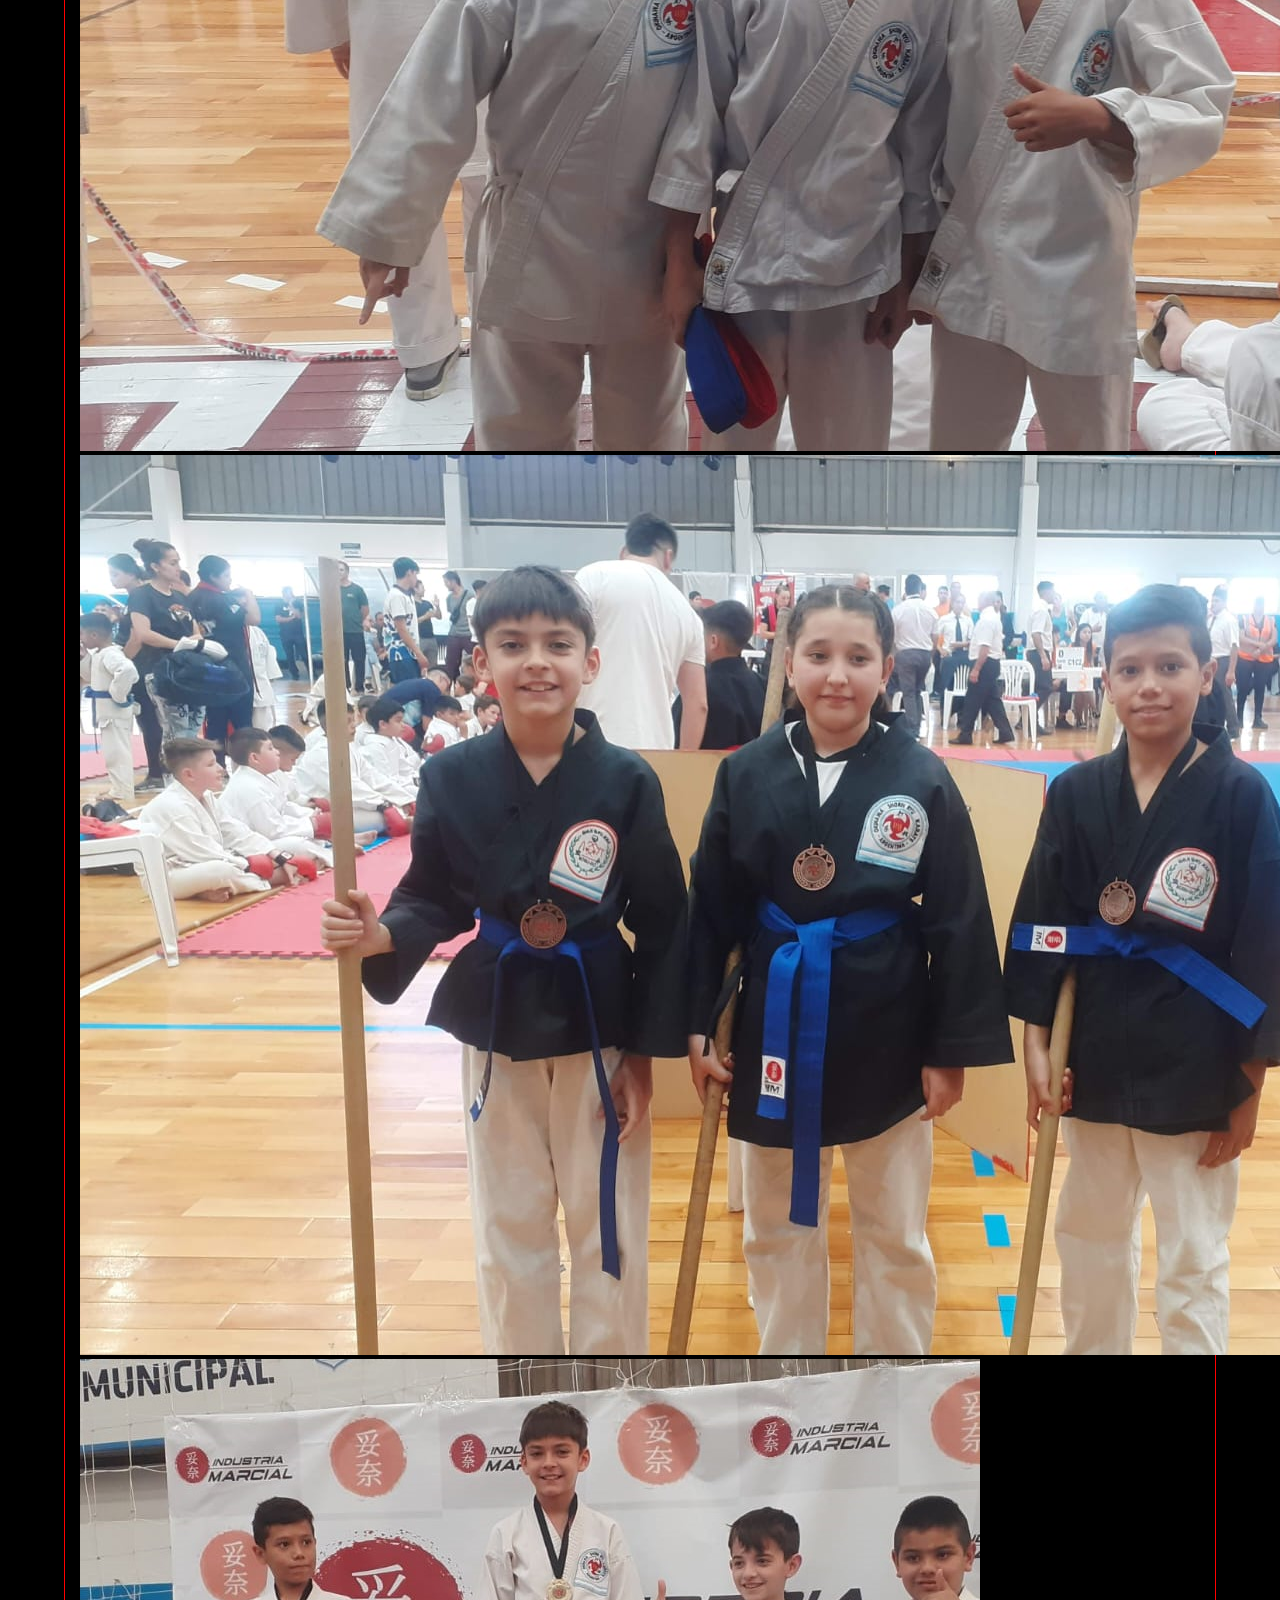
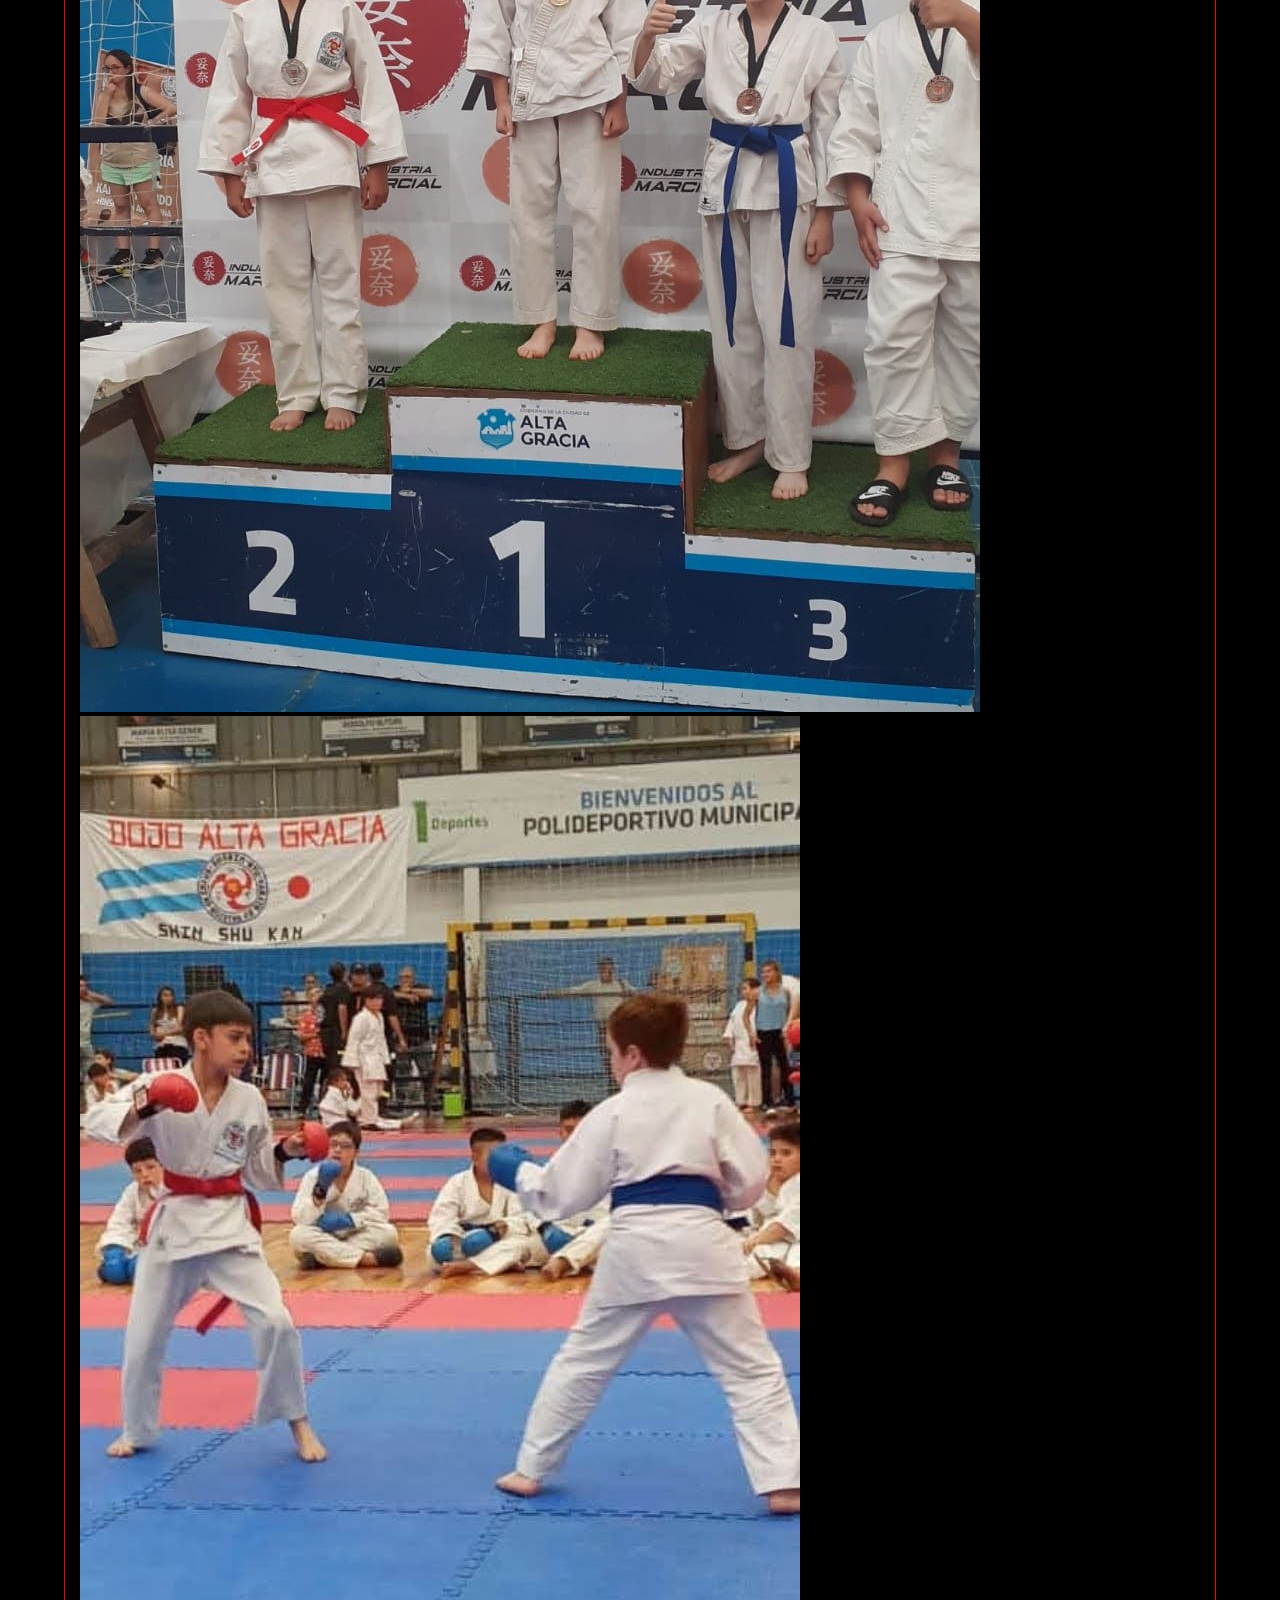
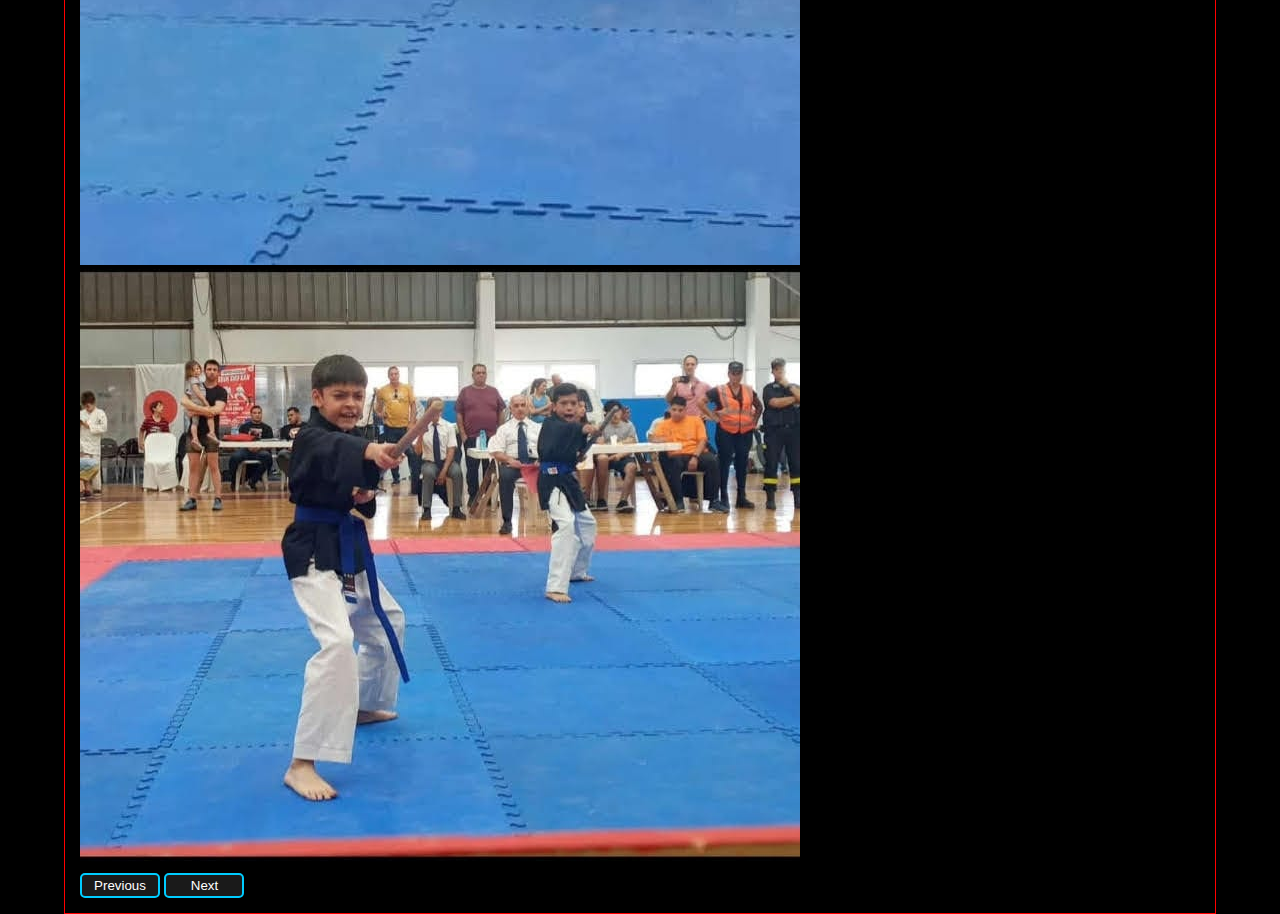
<file: torneos.html>
<!DOCTYPE html>
<html lang="en">
<head>
    <meta charset="UTF-8">
    <meta http-equiv="X-UA-Compatible" content="IE=edge">
    <meta name="viewport" content="width=device-width, initial-scale=1.0">
    <title>TORNEOS</title>
    <link href="https://cdn.jsdelivr.net/npm/bootstrap@5.3.0-alpha1/dist/css/bootstrap.min.css" rel="stylesheet" integrity="sha384-GLhlTQ8iRABdZLl6O3oVMWSktQOp6b7In1Zl3/Jr59b6EGGoI1aFkw7cmDA6j6gD" crossorigin="anonymous">
<script src="https://cdn.jsdelivr.net/npm/bootstrap@5.3.0-alpha1/dist/js/bootstrap.bundle.min.js" integrity="sha384-w76AqPfDkMBDXo30jS1Sgez6pr3x5MlQ1ZAGC+nuZB+EYdgRZgiwxhTBTkF7CXvN" crossorigin="anonymous"></script>
    <link rel="stylesheet" href="examenes.css">
</head>
<body>
    <div class="contenedorp">
        <div class="contenedorexamen">
            <div class="imagenexamen">
                <img src="imagenes/banner.jpg" alt="">
            </div>
            <div class="examen" >
                <div></div>
                <h1>DOJO Y BONENKAI </h1>
                <button > <a href="index.html">Volver</a> </button>
                
            </div>
            
            <div class="fotosexamen">
                
                <h1 class="rojo">TORNEO ALTA GRACIA 5 Y 6 DE NOVIEMBRE</h1>
                <div class="primero  ">
                

                    <div class="carrucel d-flex justify-content-center align-items-center">
                        <div id="carouselExampleIndicators" class="carousel slide">
                            <div class="carousel-indicators">
                              <button type="button" data-bs-target="#carouselExampleIndicators" data-bs-slide-to="0" class="active" aria-current="true" aria-label="Slide 1"></button>
                              <button type="button" data-bs-target="#carouselExampleIndicators" data-bs-slide-to="1" aria-label="Slide 2"></button>
                              <button type="button" data-bs-target="#carouselExampleIndicators" data-bs-slide-to="2" aria-label="Slide 3"></button>
                              <button type="button" data-bs-target="#carouselExampleIndicators" data-bs-slide-to="3" aria-label="Slide 4"></button>
                              <button type="button" data-bs-target="#carouselExampleIndicators" data-bs-slide-to="4" aria-label="Slide 5"></button>
                              <button type="button" data-bs-target="#carouselExampleIndicators" data-bs-slide-to="5" aria-label="Slide 6"></button>
                              <button type="button" data-bs-target="#carouselExampleIndicators" data-bs-slide-to="6" aria-label="Slide 7"></button>
                              <button type="button" data-bs-target="#carouselExampleIndicators" data-bs-slide-to="7" aria-label="Slide 8"></button>
                              <button type="button" data-bs-target="#carouselExampleIndicators" data-bs-slide-to="8" aria-label="Slide 9"></button>
                              <button type="button" data-bs-target="#carouselExampleIndicators" data-bs-slide-to="9" aria-label="Slide 10"></button>
                              <button type="button" data-bs-target="#carouselExampleIndicators" data-bs-slide-to="10" aria-label="Slide 11"></button>
                              <button type="button" data-bs-target="#carouselExampleIndicators" data-bs-slide-to="11" aria-label="Slide 12"></button>


                            </div>
                            <div class="carousel-inner">
                              <div class="carousel-item active">
                                <img src="imagenes/carrucel1.jpg" class="d-block w-100" alt="..."> 
                              </div>
                              <div class="carousel-item">
                                <img src="imagenes/carrucel2.jpg" class="d-block w-100" alt="...">
                              </div>
                              <div class="carousel-item">
                                <img src="imagenes/carrucel3.jpg" class="d-block w-100" alt="...">
                              </div>
                              <div class="carousel-item">
                                <img src="imagenes/carrucel4.jpg" class="d-block w-100" alt="...">
                              </div>
                              <div class="carousel-item">
                                <img src="imagenes/carrucel5.jpeg" class="d-block w-100" alt="...">
                              </div>  
                              <div class="carousel-item">
                                <img src="imagenes/carrucel6.jpeg" class="d-block w-100" alt="...">
                              </div> 
                              <div class="carousel-item">
                                <img src="imagenes/carrucel7.jpeg" class="d-block w-100" alt="...">
                              </div> 
                              <div class="carousel-item">
                                <img src="imagenes/carrucel8.jpeg" class="d-block w-100" alt="...">
                              </div> 
                              <div class="carousel-item">
                                <img src="imagenes/carrucel9.jpeg" class="d-block w-100" alt="...">
                              </div> 
                              <div class="carousel-item">
                                <img src="imagenes/carrucel10.jpeg" class="d-block w-100" alt="...">
                              </div> 
                              <div class="carousel-item">
                                <img src="imagenes/carrucel11.jpeg" class="d-block w-100" alt="...">
                              </div> 
                              <div class="carousel-item">
                                <img src="imagenes/carrucel12.jpeg" class="d-block w-100" alt="...">
                              </div>
                            
                              
                              
                              
                            </div>
                            <button class="carousel-control-prev" type="button" data-bs-target="#carouselExampleIndicators" data-bs-slide="prev">
                              <span class="carousel-control-prev-icon" aria-hidden="true"></span>
                              <span class="visually-hidden">Previous</span>
                            </button>
                            <button class="carousel-control-next" type="button" data-bs-target="#carouselExampleIndicators" data-bs-slide="next">
                              <span class="carousel-control-next-icon" aria-hidden="true"></span>
                              <span class="visually-hidden">Next</span>
                            </button>
                          </div>
                    </div>






                </div>

                
                
                  
            </div>

        </div>
    </div>
    
</body>

</html>
</file>
<file: examenes.css>
*{
    padding: 0;
    margin: 0;
    box-sizing: border-box;
    font-family: sans-serif;
}

body{
    width: 100%;
    height: 100vh;
    display: flex;
    justify-content: flex-start;
    align-items: center;
    flex-direction: column;
    margin-top: 20px;
    background-color: black;
    background-position: center center;
    background-repeat: no-repeat;
    background-size: cover;
}

.contenedor{
    
    border: 2px solid rgb(0, 183, 255);
    width: 100%;
    height: 120px;
    display: flex;
    justify-content: center;
    align-items: center;
    flex-direction: column;
    border-radius: 20px;
}
.contenedor-2{
    width: 100%;
    margin-top:10px;
    height: auto;
    
    display: flex;
    justify-content: center;
    align-items: center;
    flex-direction: column;
     
    gap:20px;
    text-transform: capitalize;
    border-radius: 20px;
    border: 2px solid rgb(0, 183, 255);
}
.comentario{
    
    width: 100%;
    height: 60px;
    display: flex;
    justify-content: flex-start;
    align-items: center;
    padding: 0 0 0 10px;
    border-radius: 20px;
    color: rgb(255, 255, 255);
}
ul{
    margin-bottom: 50px;
    margin-bottom: 50px;
}
.contenedor-agg-com{
    display: flex;
    flex-direction: row;
    justify-content: center;
    align-items: center;
    gap: 10px;
    width: 100%;
}

.imagen-usuario{
    width: 50px;
    height: 80px;
    display: flex;
    justify-content: center;
    align-items: flex-start;
}
.i{
    width: 50px;
    margin-left: 10px;
}
.input-com{
    width: 100%;
    height: 100px;
    background-color: none;
    display: flex;
    flex-direction: column;
    justify-content: baseline;
    gap: 5px;
}
#nuevoComentario{
    outline: none;
    border: 0;
    width: 80%;
    height: 50px;
    padding: 0 10px 0 10px;
    font-size: 15px;
    background-color: transparent;
    color: rgb(255, 255, 255);
    border-bottom: 2px solid rgba(255, 255, 255, 0);
    transition-duration: 200ms;

}
#nuevoComentario::placeholder{
    color: rgb(255, 255, 255);
}

#nuevoComentario:focus{
    border-bottom: 2px solid rgb(0, 255, 221);
}
.btn-agg{
    height: 20px;
    display: flex;
    justify-content: flex-end;
    align-items: center;
    padding: 0 5px 0 0;

}

.btn{
     padding: 10px;
    border-radius:20px;
    border: 0;
    outline: none;
    font-size: 15px;
    cursor: pointer;
     margin-top: 15px;
    background-color: rgb(0, 247, 255);
}

.close{
    font-size: 12px;
    position: absolute;
    right: 150px;
    z-index: 20;
    transition-duration: 200ms;
    display: block;
    cursor: pointer;
    color: red;
}







.contenedorp{
    margin: 0;
    width: 90%;
    margin:auto;
}
.imagenexamen{
    width: 100%;
}
.imagenexamen img{
    width:100%;     
}
.examen{
    width: 100%;
    display: flex;
    justify-content: space-between;
    border-bottom: 1px solid red;
    border-top: 1px solid red;

}
h1{
   
    color: white;
    text-align: center;
    
}
h3{
    color: white;
    text-align: center;
    margin-top: 10px;
    color: red;
}
a{
    color: white;
    text-decoration: none;
}
button{
    
    padding: 3px;
    width: 80px;
    border-radius: 5px;
    background-color: rgb(26, 26, 26);
    border: 2px solid rgb(0, 204, 255);
    color: white;
}
.fotosexamen{
    margin-top: 20px;
    width: 100%;
    display: flex;
    flex-wrap: wrap;
    flex-direction: row;
    justify-content: center;
    
    
}
.foto{
    width: 500px;
    padding: 10px;
    margin-right: 10px;
    border: 1px solid white;
    margin-bottom: 20px;
    
    
}
.foto .img{
    width: 100%;
}
.foto p{
    color:white;
    text-align: justify ;
    margin: 10px;
    
    font-size: 25px;
    
}


/*beneficio en los niños*/

.primero{
    margin-top: 20px;
    width: 100%;
    border: 1px solid red;
    padding: 15px;
   
}

.rojo{
    color: red;
    font-size: 20px;
    font-family: sans-serif;

}

.parrafoniños{
    margin: 10px;
    color:white;
    text-align: justify;
    
}


/*SENSEI*/

.fotosexamen{
    width: 100%;
    margin: auto;
    margin-top: 40px;

}
.sensei{
    width: 80%;
    display: flex;
    
    justify-content: center;
    flex-wrap: wrap;
}

.fotosensei{
    
    width: 400px;
}
.imagensensei{
    width: 100%;
}

.parrafosensei{
    margin-top: 30px;
}

/*TORNEOS*/
.carrucel{
    width: 100%;
}
</file>
